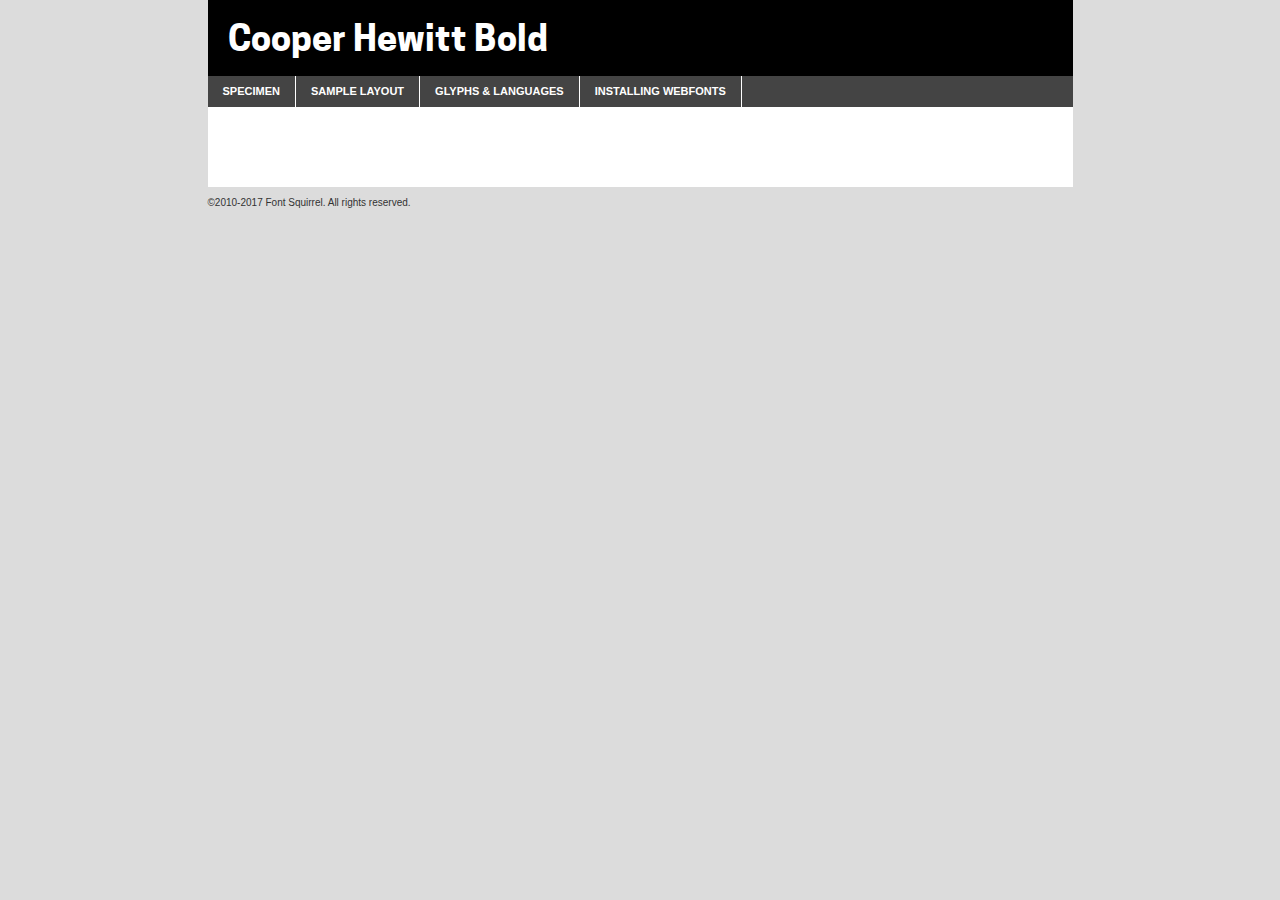
<file: webfontkit/cooperhewitt-bold-demo.html>
<!DOCTYPE html PUBLIC "-//W3C//DTD XHTML 1.0 Transitional//EN"
        "http://www.w3.org/TR/xhtml1/DTD/xhtml1-transitional.dtd">

<html xmlns="http://www.w3.org/1999/xhtml" xml:lang="en" lang="en">
<head>
    <meta http-equiv="Content-Type" content="text/html; charset=utf-8"/>
    <script src="http://ajax.googleapis.com/ajax/libs/jquery/1.7.2/jquery.min.js" type="text/javascript" charset="utf-8"></script>
    <script type="text/javascript">
		(function($) {
			$.fn.easyTabs = function(option) {
				var param = jQuery.extend({ fadeSpeed: 'fast', defaultContent: 1, activeClass: 'active' }, option);
				$(this).each(function() {
					var thisId = '#' + this.id;
					if ( param.defaultContent == '' )
					{
						param.defaultContent = 1;
					}
					if ( typeof param.defaultContent == 'number' )
					{
						var defaultTab = $(thisId + ' .tabs li:eq(' + (param.defaultContent - 1) + ') a').attr('href').substr(1);
					}
					else
					{
						var defaultTab = param.defaultContent;
					}
					$(thisId + ' .tabs li a').each(function() {
						var tabToHide = $(this).attr('href').substr(1);
						$('#' + tabToHide).addClass('easytabs-tab-content');
					});
					hideAll();
					changeContent(defaultTab);

					function hideAll() {$(thisId + ' .easytabs-tab-content').hide();}

					function changeContent(tabId)
					{
						hideAll();
						$(thisId + ' .tabs li').removeClass(param.activeClass);
						$(thisId + ' .tabs li a[href=#' + tabId + ']').closest('li').addClass(param.activeClass);
						if ( param.fadeSpeed != 'none' )
						{
							$(thisId + ' #' + tabId).fadeIn(param.fadeSpeed);
						}
						else
						{
							$(thisId + ' #' + tabId).show();
						}
					}

					$(thisId + ' .tabs li').click(function() {
						var tabId = $(this).find('a').attr('href').substr(1);
						changeContent(tabId);
						return false;
					});
				});
			}
		})(jQuery);
    </script>
    <link rel="stylesheet" href="specimen_files/specimen_stylesheet.css" type="text/css" charset="utf-8"/>
    <link rel="stylesheet" href="stylesheet.css" type="text/css" charset="utf-8"/>

    <style type="text/css">
        		body {
			font-family: 'cooper_hewittbold';
        		}

            </style>

    <title>Cooper Hewitt Bold Specimen</title>


    <script type="text/javascript" charset="utf-8">
		$(document).ready(function() {
			$('#container').easyTabs({ defaultContent: 1 });
		});
    </script>
</head>

<body>
<div id="container">
    <div id="header">
		Cooper Hewitt Bold    </div>
    <ul class="tabs">
        <li><a href="#specimen">Specimen</a></li>
        <li><a href="#layout">Sample Layout</a></li>
                <li><a href="#glyphs">Glyphs &amp; Languages</a></li>
        <li><a href="#installing">Installing Webfonts</a></li>

    </ul>

    <div id="main_content">


        <div id="specimen">

            <div class="section">
                <div class="grid12 firstcol">
                    <div class="huge">AaBb</div>
                </div>
            </div>

            <div class="section">
                <div class="glyph_range">A&#x200B;B&#x200b;C&#x200b;D&#x200b;E&#x200b;F&#x200b;G&#x200b;H&#x200b;I&#x200b;J&#x200b;K&#x200b;L&#x200b;M&#x200b;N&#x200b;O&#x200b;P&#x200b;Q&#x200b;R&#x200b;S&#x200b;T&#x200b;U&#x200b;V&#x200b;W&#x200b;X&#x200b;Y&#x200b;Z&#x200b;a&#x200b;b&#x200b;c&#x200b;d&#x200b;e&#x200b;f&#x200b;g&#x200b;h&#x200b;i&#x200b;j&#x200b;k&#x200b;l&#x200b;m&#x200b;n&#x200b;o&#x200b;p&#x200b;q&#x200b;r&#x200b;s&#x200b;t&#x200b;u&#x200b;v&#x200b;w&#x200b;x&#x200b;y&#x200b;z&#x200b;1&#x200b;2&#x200b;3&#x200b;4&#x200b;5&#x200b;6&#x200b;7&#x200b;8&#x200b;9&#x200b;0&#x200b;&amp;&#x200b;.&#x200b;,&#x200b;?&#x200b;!&#x200b;&#64;&#x200b;(&#x200b;)&#x200b;#&#x200b;$&#x200b;%&#x200b;*&#x200b;+&#x200b;-&#x200b;=&#x200b;:&#x200b;;</div>
            </div>
            <div class="section">
                <div class="grid12 firstcol">
                    <table class="sample_table">
                        <tr>
                            <td>10</td>
                            <td class="size10">abcdefghijklmnopqrstuvwxyzABCDEFGHIJKLMNOPQRSTUVWXYZ0123456789abcdefghijklmnopqrstuvwxyzABCDEFGHIJKLMNOPQRSTUVWXYZ0123456789abcdefghijklmnopqrstuvwxyzABCDEFGHIJKLMNOPQRSTUVWXYZ</td>
                        </tr>
                        <tr>
                            <td>11</td>
                            <td class="size11">abcdefghijklmnopqrstuvwxyzABCDEFGHIJKLMNOPQRSTUVWXYZ0123456789abcdefghijklmnopqrstuvwxyzABCDEFGHIJKLMNOPQRSTUVWXYZ0123456789abcdefghijklmnopqrstuvwxyzABCDEFGHIJKLMNOPQRSTUVWXYZ</td>
                        </tr>
                        <tr>
                            <td>12</td>
                            <td class="size12">abcdefghijklmnopqrstuvwxyzABCDEFGHIJKLMNOPQRSTUVWXYZ0123456789abcdefghijklmnopqrstuvwxyzABCDEFGHIJKLMNOPQRSTUVWXYZ0123456789abcdefghijklmnopqrstuvwxyzABCDEFGHIJKLMNOPQRSTUVWXYZ</td>
                        </tr>
                        <tr>
                            <td>13</td>
                            <td class="size13">abcdefghijklmnopqrstuvwxyzABCDEFGHIJKLMNOPQRSTUVWXYZ0123456789abcdefghijklmnopqrstuvwxyzABCDEFGHIJKLMNOPQRSTUVWXYZ0123456789abcdefghijklmnopqrstuvwxyzABCDEFGHIJKLMNOPQRSTUVWXYZ</td>
                        </tr>
                        <tr>
                            <td>14</td>
                            <td class="size14">abcdefghijklmnopqrstuvwxyzABCDEFGHIJKLMNOPQRSTUVWXYZ0123456789abcdefghijklmnopqrstuvwxyzABCDEFGHIJKLMNOPQRSTUVWXYZ0123456789abcdefghijklmnopqrstuvwxyzABCDEFGHIJKLMNOPQRSTUVWXYZ</td>
                        </tr>
                        <tr>
                            <td>16</td>
                            <td class="size16">abcdefghijklmnopqrstuvwxyzABCDEFGHIJKLMNOPQRSTUVWXYZ0123456789abcdefghijklmnopqrstuvwxyzABCDEFGHIJKLMNOPQRSTUVWXYZ</td>
                        </tr>
                        <tr>
                            <td>18</td>
                            <td class="size18">abcdefghijklmnopqrstuvwxyzABCDEFGHIJKLMNOPQRSTUVWXYZ0123456789abcdefghijklmnopqrstuvwxyzABCDEFGHIJKLMNOPQRSTUVWXYZ</td>
                        </tr>
                        <tr>
                            <td>20</td>
                            <td class="size20">abcdefghijklmnopqrstuvwxyzABCDEFGHIJKLMNOPQRSTUVWXYZ0123456789abcdefghijklmnopqrstuvwxyzABCDEFGHIJKLMNOPQRSTUVWXYZ</td>
                        </tr>
                        <tr>
                            <td>24</td>
                            <td class="size24">abcdefghijklmnopqrstuvwxyzABCDEFGHIJKLMNOPQRSTUVWXYZ0123456789abcdefghijklmnopqrstuvwxyzABCDEFGHIJKLMNOPQRSTUVWXYZ</td>
                        </tr>
                        <tr>
                            <td>30</td>
                            <td class="size30">abcdefghijklmnopqrstuvwxyzABCDEFGHIJKLMNOPQRSTUVWXYZ0123456789abcdefghijklmnopqrstuvwxyzABCDEFGHIJKLMNOPQRSTUVWXYZ</td>
                        </tr>
                        <tr>
                            <td>36</td>
                            <td class="size36">abcdefghijklmnopqrstuvwxyzABCDEFGHIJKLMNOPQRSTUVWXYZ0123456789abcdefghijklmnopqrstuvwxyzABCDEFGHIJKLMNOPQRSTUVWXYZ</td>
                        </tr>
                        <tr>
                            <td>48</td>
                            <td class="size48">abcdefghijklmnopqrstuvwxyzABCDEFGHIJKLMNOPQRSTUVWXYZ0123456789abcdefghijklmnopqrstuvwxyzABCDEFGHIJKLMNOPQRSTUVWXYZ</td>
                        </tr>
                        <tr>
                            <td>60</td>
                            <td class="size60">abcdefghijklmnopqrstuvwxyzABCDEFGHIJKLMNOPQRSTUVWXYZ0123456789abcdefghijklmnopqrstuvwxyzABCDEFGHIJKLMNOPQRSTUVWXYZ</td>
                        </tr>
                        <tr>
                            <td>72</td>
                            <td class="size72">abcdefghijklmnopqrstuvwxyzABCDEFGHIJKLMNOPQRSTUVWXYZ0123456789abcdefghijklmnopqrstuvwxyzABCDEFGHIJKLMNOPQRSTUVWXYZ</td>
                        </tr>
                        <tr>
                            <td>90</td>
                            <td class="size90">abcdefghijklmnopqrstuvwxyzABCDEFGHIJKLMNOPQRSTUVWXYZ0123456789abcdefghijklmnopqrstuvwxyzABCDEFGHIJKLMNOPQRSTUVWXYZ</td>
                        </tr>
                    </table>

                </div>

            </div>


            <div class="section" id="bodycomparison">


                <div id="xheight">
                    <div class="fontbody">&#x25FC;&#x25FC;&#x25FC;&#x25FC;&#x25FC;&#x25FC;&#x25FC;&#x25FC;&#x25FC;&#x25FC;&#x25FC;&#x25FC;&#x25FC;&#x25FC;&#x25FC;&#x25FC;&#x25FC;&#x25FC;&#x25FC;&#x25FC;&#x25FC;&#x25FC;&#x25FC;&#x25FC;&#x25FC;&#x25FC;&#x25FC;&#x25FC;&#x25FC;&#x25FC;&#x25FC;&#x25FC;&#x25FC;&#x25FC;&#x25FC;&#x25FC;&#x25FC;&#x25FC;&#x25FC;&#x25FC;&#x25FC;&#x25FC;&#x25FC;&#x25FC;&#x25FC;&#x25FC;&#x25FC;&#x25FC;&#x25FC;&#x25FC;&#x25FC;&#x25FC;&#x25FC;&#x25FC;&#x25FC;&#x25FC;&#x25FC;&#x25FC;&#x25FC;&#x25FC;&#x25FC;&#x25FC;&#x25FC;&#x25FC;&#x25FC;&#x25FC;&#x25FC;&#x25FC;&#x25FC;&#x25FC;&#x25FC;&#x25FC;&#x25FC;&#x25FC;&#x25FC;&#x25FC;&#x25FC;&#x25FC;&#x25FC;&#x25FC;&#x25FC;&#x25FC;&#x25FC;&#x25FC;&#x25FC;&#x25FC;&#x25FC;&#x25FC;&#x25FC;&#x25FC;&#x25FC;&#x25FC;&#x25FC;&#x25FC;&#x25FC;&#x25FC;&#x25FC;&#x25FC;&#x25FC;body</div>
                    <div class="arialbody">body</div>
                    <div class="verdanabody">body</div>
                    <div class="georgiabody">body</div>
                </div>
                <div class="fontbody" style="z-index:1">
                    body<span>Cooper Hewitt Bold</span>
                </div>
                <div class="arialbody" style="z-index:1">
                    body<span>Arial</span>
                </div>
                <div class="verdanabody" style="z-index:1">
                    body<span>Verdana</span>
                </div>
                <div class="georgiabody" style="z-index:1">
                    body<span>Georgia</span>
                </div>


            </div>


            <div class="section psample psample_row1" id="">

                <div class="grid2 firstcol">
                    <p class="size10"><span>10.</span>Aenean lacinia bibendum nulla sed consectetur. Fusce dapibus, tellus ac cursus commodo, tortor mauris condimentum nibh, ut fermentum massa justo sit amet risus. Nullam id dolor id nibh ultricies vehicula ut id elit. Cum sociis natoque penatibus et magnis dis parturient montes, nascetur ridiculus mus. Nulla vitae elit libero, a pharetra augue.</p>

                </div>
                <div class="grid3">
                    <p class="size11"><span>11.</span>Aenean lacinia bibendum nulla sed consectetur. Fusce dapibus, tellus ac cursus commodo, tortor mauris condimentum nibh, ut fermentum massa justo sit amet risus. Nullam id dolor id nibh ultricies vehicula ut id elit. Cum sociis natoque penatibus et magnis dis parturient montes, nascetur ridiculus mus. Nulla vitae elit libero, a pharetra augue.</p>

                </div>
                <div class="grid3">
                    <p class="size12"><span>12.</span>Aenean lacinia bibendum nulla sed consectetur. Fusce dapibus, tellus ac cursus commodo, tortor mauris condimentum nibh, ut fermentum massa justo sit amet risus. Nullam id dolor id nibh ultricies vehicula ut id elit. Cum sociis natoque penatibus et magnis dis parturient montes, nascetur ridiculus mus. Nulla vitae elit libero, a pharetra augue.</p>

                </div>
                <div class="grid4">
                    <p class="size13"><span>13.</span>Aenean lacinia bibendum nulla sed consectetur. Fusce dapibus, tellus ac cursus commodo, tortor mauris condimentum nibh, ut fermentum massa justo sit amet risus. Nullam id dolor id nibh ultricies vehicula ut id elit. Cum sociis natoque penatibus et magnis dis parturient montes, nascetur ridiculus mus. Nulla vitae elit libero, a pharetra augue.</p>

                </div>
                <div class="white_blend"></div>

            </div>
            <div class="section psample psample_row2" id="">
                <div class="grid3 firstcol">
                    <p class="size14"><span>14.</span>Aenean lacinia bibendum nulla sed consectetur. Fusce dapibus, tellus ac cursus commodo, tortor mauris condimentum nibh, ut fermentum massa justo sit amet risus. Nullam id dolor id nibh ultricies vehicula ut id elit. Cum sociis natoque penatibus et magnis dis parturient montes, nascetur ridiculus mus. Nulla vitae elit libero, a pharetra augue.</p>

                </div>
                <div class="grid4">
                    <p class="size16"><span>16.</span>Aenean lacinia bibendum nulla sed consectetur. Fusce dapibus, tellus ac cursus commodo, tortor mauris condimentum nibh, ut fermentum massa justo sit amet risus. Nullam id dolor id nibh ultricies vehicula ut id elit. Cum sociis natoque penatibus et magnis dis parturient montes, nascetur ridiculus mus. Nulla vitae elit libero, a pharetra augue.</p>

                </div>
                <div class="grid5">
                    <p class="size18"><span>18.</span>Aenean lacinia bibendum nulla sed consectetur. Fusce dapibus, tellus ac cursus commodo, tortor mauris condimentum nibh, ut fermentum massa justo sit amet risus. Nullam id dolor id nibh ultricies vehicula ut id elit. Cum sociis natoque penatibus et magnis dis parturient montes, nascetur ridiculus mus. Nulla vitae elit libero, a pharetra augue.</p>

                </div>

                <div class="white_blend"></div>

            </div>

            <div class="section psample psample_row3" id="">
                <div class="grid5 firstcol">
                    <p class="size20"><span>20.</span>Aenean lacinia bibendum nulla sed consectetur. Fusce dapibus, tellus ac cursus commodo, tortor mauris condimentum nibh, ut fermentum massa justo sit amet risus. Nullam id dolor id nibh ultricies vehicula ut id elit. Cum sociis natoque penatibus et magnis dis parturient montes, nascetur ridiculus mus. Nulla vitae elit libero, a pharetra augue.</p>
                </div>
                <div class="grid7">
                    <p class="size24"><span>24.</span>Aenean lacinia bibendum nulla sed consectetur. Fusce dapibus, tellus ac cursus commodo, tortor mauris condimentum nibh, ut fermentum massa justo sit amet risus. Nullam id dolor id nibh ultricies vehicula ut id elit. Cum sociis natoque penatibus et magnis dis parturient montes, nascetur ridiculus mus. Nulla vitae elit libero, a pharetra augue.</p>
                </div>

                <div class="white_blend"></div>

            </div>

            <div class="section psample psample_row4" id="">
                <div class="grid12 firstcol">
                    <p class="size30"><span>30.</span>Aenean lacinia bibendum nulla sed consectetur. Fusce dapibus, tellus ac cursus commodo, tortor mauris condimentum nibh, ut fermentum massa justo sit amet risus. Nullam id dolor id nibh ultricies vehicula ut id elit. Cum sociis natoque penatibus et magnis dis parturient montes, nascetur ridiculus mus. Nulla vitae elit libero, a pharetra augue.</p>
                </div>
                <div class="white_blend"></div>

            </div>


            <div class="section psample psample_row1 fullreverse">
                <div class="grid2 firstcol">
                    <p class="size10"><span>10.</span>Aenean lacinia bibendum nulla sed consectetur. Fusce dapibus, tellus ac cursus commodo, tortor mauris condimentum nibh, ut fermentum massa justo sit amet risus. Nullam id dolor id nibh ultricies vehicula ut id elit. Cum sociis natoque penatibus et magnis dis parturient montes, nascetur ridiculus mus. Nulla vitae elit libero, a pharetra augue.</p>

                </div>
                <div class="grid3">
                    <p class="size11"><span>11.</span>Aenean lacinia bibendum nulla sed consectetur. Fusce dapibus, tellus ac cursus commodo, tortor mauris condimentum nibh, ut fermentum massa justo sit amet risus. Nullam id dolor id nibh ultricies vehicula ut id elit. Cum sociis natoque penatibus et magnis dis parturient montes, nascetur ridiculus mus. Nulla vitae elit libero, a pharetra augue.</p>

                </div>
                <div class="grid3">
                    <p class="size12"><span>12.</span>Aenean lacinia bibendum nulla sed consectetur. Fusce dapibus, tellus ac cursus commodo, tortor mauris condimentum nibh, ut fermentum massa justo sit amet risus. Nullam id dolor id nibh ultricies vehicula ut id elit. Cum sociis natoque penatibus et magnis dis parturient montes, nascetur ridiculus mus. Nulla vitae elit libero, a pharetra augue.</p>

                </div>
                <div class="grid4">
                    <p class="size13"><span>13.</span>Aenean lacinia bibendum nulla sed consectetur. Fusce dapibus, tellus ac cursus commodo, tortor mauris condimentum nibh, ut fermentum massa justo sit amet risus. Nullam id dolor id nibh ultricies vehicula ut id elit. Cum sociis natoque penatibus et magnis dis parturient montes, nascetur ridiculus mus. Nulla vitae elit libero, a pharetra augue.</p>

                </div>
                <div class="black_blend"></div>

            </div>

            <div class="section psample psample_row2 fullreverse">
                <div class="grid3 firstcol">
                    <p class="size14"><span>14.</span>Aenean lacinia bibendum nulla sed consectetur. Fusce dapibus, tellus ac cursus commodo, tortor mauris condimentum nibh, ut fermentum massa justo sit amet risus. Nullam id dolor id nibh ultricies vehicula ut id elit. Cum sociis natoque penatibus et magnis dis parturient montes, nascetur ridiculus mus. Nulla vitae elit libero, a pharetra augue.</p>

                </div>
                <div class="grid4">
                    <p class="size16"><span>16.</span>Aenean lacinia bibendum nulla sed consectetur. Fusce dapibus, tellus ac cursus commodo, tortor mauris condimentum nibh, ut fermentum massa justo sit amet risus. Nullam id dolor id nibh ultricies vehicula ut id elit. Cum sociis natoque penatibus et magnis dis parturient montes, nascetur ridiculus mus. Nulla vitae elit libero, a pharetra augue.</p>

                </div>
                <div class="grid5">
                    <p class="size18"><span>18.</span>Aenean lacinia bibendum nulla sed consectetur. Fusce dapibus, tellus ac cursus commodo, tortor mauris condimentum nibh, ut fermentum massa justo sit amet risus. Nullam id dolor id nibh ultricies vehicula ut id elit. Cum sociis natoque penatibus et magnis dis parturient montes, nascetur ridiculus mus. Nulla vitae elit libero, a pharetra augue.</p>

                </div>
                <div class="black_blend"></div>

            </div>

            <div class="section psample fullreverse psample_row3" id="">
                <div class="grid5 firstcol">
                    <p class="size20"><span>20.</span>Aenean lacinia bibendum nulla sed consectetur. Fusce dapibus, tellus ac cursus commodo, tortor mauris condimentum nibh, ut fermentum massa justo sit amet risus. Nullam id dolor id nibh ultricies vehicula ut id elit. Cum sociis natoque penatibus et magnis dis parturient montes, nascetur ridiculus mus. Nulla vitae elit libero, a pharetra augue.</p>
                </div>
                <div class="grid7">
                    <p class="size24"><span>24.</span>Aenean lacinia bibendum nulla sed consectetur. Fusce dapibus, tellus ac cursus commodo, tortor mauris condimentum nibh, ut fermentum massa justo sit amet risus. Nullam id dolor id nibh ultricies vehicula ut id elit. Cum sociis natoque penatibus et magnis dis parturient montes, nascetur ridiculus mus. Nulla vitae elit libero, a pharetra augue.</p>
                </div>

                <div class="black_blend"></div>

            </div>

            <div class="section psample fullreverse psample_row4" id="" style="border-bottom: 20px #000 solid;">
                <div class="grid12 firstcol">
                    <p class="size30"><span>30.</span>Aenean lacinia bibendum nulla sed consectetur. Fusce dapibus, tellus ac cursus commodo, tortor mauris condimentum nibh, ut fermentum massa justo sit amet risus. Nullam id dolor id nibh ultricies vehicula ut id elit. Cum sociis natoque penatibus et magnis dis parturient montes, nascetur ridiculus mus. Nulla vitae elit libero, a pharetra augue.</p>
                </div>
                <div class="black_blend"></div>

            </div>


        </div>

        <div id="layout">

            <div class="section">

                <div class="grid12 firstcol">
                    <h1>Lorem Ipsum Dolor</h1>
                    <h2>Etiam porta sem malesuada magna mollis euismod</h2>

                    <p class="byline">By <a href="#link">Aenean Lacinia</a></p>
                </div>
            </div>
            <div class="section">
                <div class="grid8 firstcol">
                    <p class="large">Donec sed odio dui. Morbi leo risus, porta ac consectetur ac, vestibulum at eros. Fusce dapibus, tellus ac cursus commodo, tortor mauris condimentum nibh, ut fermentum massa justo sit amet risus. </p>


                    <h3>Pellentesque ornare sem</h3>

                    <p>Maecenas sed diam eget risus varius blandit sit amet non magna. Maecenas faucibus mollis interdum. Donec ullamcorper nulla non metus auctor fringilla. Nullam id dolor id nibh ultricies vehicula ut id elit. Nullam id dolor id nibh ultricies vehicula ut id elit. </p>

                    <p>Aenean eu leo quam. Pellentesque ornare sem lacinia quam venenatis vestibulum. Lorem ipsum dolor sit amet, consectetur adipiscing elit. Cum sociis natoque penatibus et magnis dis parturient montes, nascetur ridiculus mus. </p>

                    <p>Nulla vitae elit libero, a pharetra augue. Praesent commodo cursus magna, vel scelerisque nisl consectetur et. Aenean lacinia bibendum nulla sed consectetur. </p>

                    <p>Nullam quis risus eget urna mollis ornare vel eu leo. Nullam quis risus eget urna mollis ornare vel eu leo. Maecenas sed diam eget risus varius blandit sit amet non magna. Donec ullamcorper nulla non metus auctor fringilla. </p>

                    <h3>Cras mattis consectetur</h3>

                    <p>Aenean eu leo quam. Pellentesque ornare sem lacinia quam venenatis vestibulum. Aenean lacinia bibendum nulla sed consectetur. Integer posuere erat a ante venenatis dapibus posuere velit aliquet. Cras mattis consectetur purus sit amet fermentum. </p>

                    <p>Nullam id dolor id nibh ultricies vehicula ut id elit. Nullam quis risus eget urna mollis ornare vel eu leo. Cras mattis consectetur purus sit amet fermentum.</p>
                </div>

                <div class="grid4 sidebar">

                    <div class="box reverse">
                        <p class="last">Nullam quis risus eget urna mollis ornare vel eu leo. Donec ullamcorper nulla non metus auctor fringilla. Cras mattis consectetur purus sit amet fermentum. Sed posuere consectetur est at lobortis. Lorem ipsum dolor sit amet, consectetur adipiscing elit. </p>
                    </div>

                    <p class="caption">Maecenas sed diam eget risus varius.</p>

                    <p>Vestibulum id ligula porta felis euismod semper. Integer posuere erat a ante venenatis dapibus posuere velit aliquet. Vestibulum id ligula porta felis euismod semper. Sed posuere consectetur est at lobortis. Maecenas sed diam eget risus varius blandit sit amet non magna. Fusce dapibus, tellus ac cursus commodo, tortor mauris condimentum nibh, ut fermentum massa justo sit amet risus. </p>


                    <p>Duis mollis, est non commodo luctus, nisi erat porttitor ligula, eget lacinia odio sem nec elit. Aenean lacinia bibendum nulla sed consectetur. Vivamus sagittis lacus vel augue laoreet rutrum faucibus dolor auctor. Aenean lacinia bibendum nulla sed consectetur. Nullam quis risus eget urna mollis ornare vel eu leo. </p>

                    <p>Praesent commodo cursus magna, vel scelerisque nisl consectetur et. Donec ullamcorper nulla non metus auctor fringilla. Maecenas faucibus mollis interdum. Fusce dapibus, tellus ac cursus commodo, tortor mauris condimentum nibh, ut fermentum massa justo sit amet risus. </p>

                </div>
            </div>

        </div>


		

        <div id="glyphs">
            <div class="section">
                <div class="grid12 firstcol">

                    <h1>Language Support</h1>
                    <p>The subset of Cooper Hewitt Bold in this kit supports the following languages:<br/>

						Albanian, Basque, Breton, Chamorro, Danish, Dutch, English, Faroese, Finnish, French, Frisian, Galician, German, Icelandic, Italian, Malagasy, Norwegian, Portuguese, Spanish, Alsatian, Aragonese, Arapaho, Arrernte, Asturian, Aymara, Bislama, Cebuano, Corsican, Fijian, French_creole, Genoese, Gilbertese, Greenlandic, Haitian_creole, Hiligaynon, Hmong, Hopi, Ibanag, Iloko_ilokano, Indonesian, Interglossa_glosa, Interlingua, Irish_gaelic, Jerriais, Lojban, Lombard, Luxembourgeois, Manx, Mohawk, Norfolk_pitcairnese, Occitan, Oromo, Pangasinan, Papiamento, Piedmontese, Potawatomi, Rhaeto-romance, Romansh, Rotokas, Sami_lule, Samoan, Sardinian, Scots_gaelic, Seychelles_creole, Shona, Sicilian, Somali, Southern_ndebele, Swahili, Swati_swazi, Tagalog_filipino_pilipino, Tetum, Tok_pisin, Uyghur_latinized, Volapuk, Walloon, Warlpiri, Xhosa, Yapese, Zulu, Latinbasic, Ubasic, Demo                    </p>
                    <h1>Glyph Chart</h1>
                    <p>The subset of Cooper Hewitt Bold in this kit includes all the glyphs listed below. Unicode entities are included above each glyph to help you insert individual characters into your layout.</p>
                    <div id="glyph_chart">

						                            							                                <div><p>&amp;#32;</p>&#32;</div>
																				                                <div><p>&amp;#33;</p>&#33;</div>
																				                                <div><p>&amp;#34;</p>&#34;</div>
																				                                <div><p>&amp;#35;</p>&#35;</div>
																				                                <div><p>&amp;#36;</p>&#36;</div>
																				                                <div><p>&amp;#37;</p>&#37;</div>
																				                                <div><p>&amp;#38;</p>&#38;</div>
																				                                <div><p>&amp;#39;</p>&#39;</div>
																				                                <div><p>&amp;#40;</p>&#40;</div>
																				                                <div><p>&amp;#41;</p>&#41;</div>
																				                                <div><p>&amp;#42;</p>&#42;</div>
																				                                <div><p>&amp;#43;</p>&#43;</div>
																				                                <div><p>&amp;#44;</p>&#44;</div>
																				                                <div><p>&amp;#45;</p>&#45;</div>
																				                                <div><p>&amp;#46;</p>&#46;</div>
																				                                <div><p>&amp;#47;</p>&#47;</div>
																				                                <div><p>&amp;#48;</p>&#48;</div>
																				                                <div><p>&amp;#49;</p>&#49;</div>
																				                                <div><p>&amp;#50;</p>&#50;</div>
																				                                <div><p>&amp;#51;</p>&#51;</div>
																				                                <div><p>&amp;#52;</p>&#52;</div>
																				                                <div><p>&amp;#53;</p>&#53;</div>
																				                                <div><p>&amp;#54;</p>&#54;</div>
																				                                <div><p>&amp;#55;</p>&#55;</div>
																				                                <div><p>&amp;#56;</p>&#56;</div>
																				                                <div><p>&amp;#57;</p>&#57;</div>
																				                                <div><p>&amp;#58;</p>&#58;</div>
																				                                <div><p>&amp;#59;</p>&#59;</div>
																				                                <div><p>&amp;#60;</p>&#60;</div>
																				                                <div><p>&amp;#61;</p>&#61;</div>
																				                                <div><p>&amp;#62;</p>&#62;</div>
																				                                <div><p>&amp;#63;</p>&#63;</div>
																				                                <div><p>&amp;#64;</p>&#64;</div>
																				                                <div><p>&amp;#65;</p>&#65;</div>
																				                                <div><p>&amp;#66;</p>&#66;</div>
																				                                <div><p>&amp;#67;</p>&#67;</div>
																				                                <div><p>&amp;#68;</p>&#68;</div>
																				                                <div><p>&amp;#69;</p>&#69;</div>
																				                                <div><p>&amp;#70;</p>&#70;</div>
																				                                <div><p>&amp;#71;</p>&#71;</div>
																				                                <div><p>&amp;#72;</p>&#72;</div>
																				                                <div><p>&amp;#73;</p>&#73;</div>
																				                                <div><p>&amp;#74;</p>&#74;</div>
																				                                <div><p>&amp;#75;</p>&#75;</div>
																				                                <div><p>&amp;#76;</p>&#76;</div>
																				                                <div><p>&amp;#77;</p>&#77;</div>
																				                                <div><p>&amp;#78;</p>&#78;</div>
																				                                <div><p>&amp;#79;</p>&#79;</div>
																				                                <div><p>&amp;#80;</p>&#80;</div>
																				                                <div><p>&amp;#81;</p>&#81;</div>
																				                                <div><p>&amp;#82;</p>&#82;</div>
																				                                <div><p>&amp;#83;</p>&#83;</div>
																				                                <div><p>&amp;#84;</p>&#84;</div>
																				                                <div><p>&amp;#85;</p>&#85;</div>
																				                                <div><p>&amp;#86;</p>&#86;</div>
																				                                <div><p>&amp;#87;</p>&#87;</div>
																				                                <div><p>&amp;#88;</p>&#88;</div>
																				                                <div><p>&amp;#89;</p>&#89;</div>
																				                                <div><p>&amp;#90;</p>&#90;</div>
																				                                <div><p>&amp;#91;</p>&#91;</div>
																				                                <div><p>&amp;#92;</p>&#92;</div>
																				                                <div><p>&amp;#93;</p>&#93;</div>
																				                                <div><p>&amp;#94;</p>&#94;</div>
																				                                <div><p>&amp;#95;</p>&#95;</div>
																				                                <div><p>&amp;#96;</p>&#96;</div>
																				                                <div><p>&amp;#97;</p>&#97;</div>
																				                                <div><p>&amp;#98;</p>&#98;</div>
																				                                <div><p>&amp;#99;</p>&#99;</div>
																				                                <div><p>&amp;#100;</p>&#100;</div>
																				                                <div><p>&amp;#101;</p>&#101;</div>
																				                                <div><p>&amp;#102;</p>&#102;</div>
																				                                <div><p>&amp;#103;</p>&#103;</div>
																				                                <div><p>&amp;#104;</p>&#104;</div>
																				                                <div><p>&amp;#105;</p>&#105;</div>
																				                                <div><p>&amp;#106;</p>&#106;</div>
																				                                <div><p>&amp;#107;</p>&#107;</div>
																				                                <div><p>&amp;#108;</p>&#108;</div>
																				                                <div><p>&amp;#109;</p>&#109;</div>
																				                                <div><p>&amp;#110;</p>&#110;</div>
																				                                <div><p>&amp;#111;</p>&#111;</div>
																				                                <div><p>&amp;#112;</p>&#112;</div>
																				                                <div><p>&amp;#113;</p>&#113;</div>
																				                                <div><p>&amp;#114;</p>&#114;</div>
																				                                <div><p>&amp;#115;</p>&#115;</div>
																				                                <div><p>&amp;#116;</p>&#116;</div>
																				                                <div><p>&amp;#117;</p>&#117;</div>
																				                                <div><p>&amp;#118;</p>&#118;</div>
																				                                <div><p>&amp;#119;</p>&#119;</div>
																				                                <div><p>&amp;#120;</p>&#120;</div>
																				                                <div><p>&amp;#121;</p>&#121;</div>
																				                                <div><p>&amp;#122;</p>&#122;</div>
																				                                <div><p>&amp;#123;</p>&#123;</div>
																				                                <div><p>&amp;#124;</p>&#124;</div>
																				                                <div><p>&amp;#125;</p>&#125;</div>
																				                                <div><p>&amp;#126;</p>&#126;</div>
																				                                <div><p>&amp;#160;</p>&#160;</div>
																				                                <div><p>&amp;#161;</p>&#161;</div>
																				                                <div><p>&amp;#162;</p>&#162;</div>
																				                                <div><p>&amp;#163;</p>&#163;</div>
																				                                <div><p>&amp;#165;</p>&#165;</div>
																				                                <div><p>&amp;#166;</p>&#166;</div>
																				                                <div><p>&amp;#167;</p>&#167;</div>
																				                                <div><p>&amp;#168;</p>&#168;</div>
																				                                <div><p>&amp;#169;</p>&#169;</div>
																				                                <div><p>&amp;#170;</p>&#170;</div>
																				                                <div><p>&amp;#171;</p>&#171;</div>
																				                                <div><p>&amp;#172;</p>&#172;</div>
																				                                <div><p>&amp;#173;</p>&#173;</div>
																				                                <div><p>&amp;#174;</p>&#174;</div>
																				                                <div><p>&amp;#175;</p>&#175;</div>
																				                                <div><p>&amp;#176;</p>&#176;</div>
																				                                <div><p>&amp;#177;</p>&#177;</div>
																				                                <div><p>&amp;#178;</p>&#178;</div>
																				                                <div><p>&amp;#179;</p>&#179;</div>
																				                                <div><p>&amp;#180;</p>&#180;</div>
																				                                <div><p>&amp;#182;</p>&#182;</div>
																				                                <div><p>&amp;#183;</p>&#183;</div>
																				                                <div><p>&amp;#184;</p>&#184;</div>
																				                                <div><p>&amp;#185;</p>&#185;</div>
																				                                <div><p>&amp;#186;</p>&#186;</div>
																				                                <div><p>&amp;#187;</p>&#187;</div>
																				                                <div><p>&amp;#188;</p>&#188;</div>
																				                                <div><p>&amp;#189;</p>&#189;</div>
																				                                <div><p>&amp;#190;</p>&#190;</div>
																				                                <div><p>&amp;#191;</p>&#191;</div>
																				                                <div><p>&amp;#192;</p>&#192;</div>
																				                                <div><p>&amp;#193;</p>&#193;</div>
																				                                <div><p>&amp;#194;</p>&#194;</div>
																				                                <div><p>&amp;#195;</p>&#195;</div>
																				                                <div><p>&amp;#196;</p>&#196;</div>
																				                                <div><p>&amp;#197;</p>&#197;</div>
																				                                <div><p>&amp;#198;</p>&#198;</div>
																				                                <div><p>&amp;#199;</p>&#199;</div>
																				                                <div><p>&amp;#200;</p>&#200;</div>
																				                                <div><p>&amp;#201;</p>&#201;</div>
																				                                <div><p>&amp;#202;</p>&#202;</div>
																				                                <div><p>&amp;#203;</p>&#203;</div>
																				                                <div><p>&amp;#204;</p>&#204;</div>
																				                                <div><p>&amp;#205;</p>&#205;</div>
																				                                <div><p>&amp;#206;</p>&#206;</div>
																				                                <div><p>&amp;#207;</p>&#207;</div>
																				                                <div><p>&amp;#208;</p>&#208;</div>
																				                                <div><p>&amp;#209;</p>&#209;</div>
																				                                <div><p>&amp;#210;</p>&#210;</div>
																				                                <div><p>&amp;#211;</p>&#211;</div>
																				                                <div><p>&amp;#212;</p>&#212;</div>
																				                                <div><p>&amp;#213;</p>&#213;</div>
																				                                <div><p>&amp;#214;</p>&#214;</div>
																				                                <div><p>&amp;#215;</p>&#215;</div>
																				                                <div><p>&amp;#216;</p>&#216;</div>
																				                                <div><p>&amp;#217;</p>&#217;</div>
																				                                <div><p>&amp;#218;</p>&#218;</div>
																				                                <div><p>&amp;#219;</p>&#219;</div>
																				                                <div><p>&amp;#220;</p>&#220;</div>
																				                                <div><p>&amp;#221;</p>&#221;</div>
																				                                <div><p>&amp;#222;</p>&#222;</div>
																				                                <div><p>&amp;#223;</p>&#223;</div>
																				                                <div><p>&amp;#224;</p>&#224;</div>
																				                                <div><p>&amp;#225;</p>&#225;</div>
																				                                <div><p>&amp;#226;</p>&#226;</div>
																				                                <div><p>&amp;#227;</p>&#227;</div>
																				                                <div><p>&amp;#228;</p>&#228;</div>
																				                                <div><p>&amp;#229;</p>&#229;</div>
																				                                <div><p>&amp;#230;</p>&#230;</div>
																				                                <div><p>&amp;#231;</p>&#231;</div>
																				                                <div><p>&amp;#232;</p>&#232;</div>
																				                                <div><p>&amp;#233;</p>&#233;</div>
																				                                <div><p>&amp;#234;</p>&#234;</div>
																				                                <div><p>&amp;#235;</p>&#235;</div>
																				                                <div><p>&amp;#236;</p>&#236;</div>
																				                                <div><p>&amp;#237;</p>&#237;</div>
																				                                <div><p>&amp;#238;</p>&#238;</div>
																				                                <div><p>&amp;#239;</p>&#239;</div>
																				                                <div><p>&amp;#240;</p>&#240;</div>
																				                                <div><p>&amp;#241;</p>&#241;</div>
																				                                <div><p>&amp;#242;</p>&#242;</div>
																				                                <div><p>&amp;#243;</p>&#243;</div>
																				                                <div><p>&amp;#244;</p>&#244;</div>
																				                                <div><p>&amp;#245;</p>&#245;</div>
																				                                <div><p>&amp;#246;</p>&#246;</div>
																				                                <div><p>&amp;#247;</p>&#247;</div>
																				                                <div><p>&amp;#248;</p>&#248;</div>
																				                                <div><p>&amp;#249;</p>&#249;</div>
																				                                <div><p>&amp;#250;</p>&#250;</div>
																				                                <div><p>&amp;#251;</p>&#251;</div>
																				                                <div><p>&amp;#252;</p>&#252;</div>
																				                                <div><p>&amp;#253;</p>&#253;</div>
																				                                <div><p>&amp;#254;</p>&#254;</div>
																				                                <div><p>&amp;#255;</p>&#255;</div>
																				                                <div><p>&amp;#338;</p>&#338;</div>
																				                                <div><p>&amp;#339;</p>&#339;</div>
																				                                <div><p>&amp;#376;</p>&#376;</div>
																				                                <div><p>&amp;#710;</p>&#710;</div>
																				                                <div><p>&amp;#732;</p>&#732;</div>
																				                                <div><p>&amp;#8192;</p>&#8192;</div>
																				                                <div><p>&amp;#8193;</p>&#8193;</div>
																				                                <div><p>&amp;#8194;</p>&#8194;</div>
																				                                <div><p>&amp;#8195;</p>&#8195;</div>
																				                                <div><p>&amp;#8196;</p>&#8196;</div>
																				                                <div><p>&amp;#8197;</p>&#8197;</div>
																				                                <div><p>&amp;#8198;</p>&#8198;</div>
																				                                <div><p>&amp;#8199;</p>&#8199;</div>
																				                                <div><p>&amp;#8200;</p>&#8200;</div>
																				                                <div><p>&amp;#8201;</p>&#8201;</div>
																				                                <div><p>&amp;#8202;</p>&#8202;</div>
																				                                <div><p>&amp;#8208;</p>&#8208;</div>
																				                                <div><p>&amp;#8209;</p>&#8209;</div>
																				                                <div><p>&amp;#8210;</p>&#8210;</div>
																				                                <div><p>&amp;#8211;</p>&#8211;</div>
																				                                <div><p>&amp;#8212;</p>&#8212;</div>
																				                                <div><p>&amp;#8216;</p>&#8216;</div>
																				                                <div><p>&amp;#8217;</p>&#8217;</div>
																				                                <div><p>&amp;#8218;</p>&#8218;</div>
																				                                <div><p>&amp;#8220;</p>&#8220;</div>
																				                                <div><p>&amp;#8221;</p>&#8221;</div>
																				                                <div><p>&amp;#8222;</p>&#8222;</div>
																				                                <div><p>&amp;#8226;</p>&#8226;</div>
																				                                <div><p>&amp;#8230;</p>&#8230;</div>
																				                                <div><p>&amp;#8239;</p>&#8239;</div>
																				                                <div><p>&amp;#8249;</p>&#8249;</div>
																				                                <div><p>&amp;#8250;</p>&#8250;</div>
																				                                <div><p>&amp;#8287;</p>&#8287;</div>
																				                                <div><p>&amp;#8364;</p>&#8364;</div>
																				                                <div><p>&amp;#8482;</p>&#8482;</div>
																				                                <div><p>&amp;#9724;</p>&#9724;</div>
																				                                <div><p>&amp;#64257;</p>&#64257;</div>
																				                                <div><p>&amp;#64258;</p>&#64258;</div>
																																																										                    </div>
                </div>


            </div>
        </div>


        <div id="specs">

        </div>

        <div id="installing">
            <div class="section">
                <div class="grid7 firstcol">
                    <h1>Installing Webfonts</h1>

                    <p>Webfonts are supported by all major browser platforms but not all in the same way. There are currently four different font formats that must be included in order to target all browsers. This includes TTF, WOFF, EOT and SVG.</p>

                    <h2>1. Upload your webfonts</h2>
                    <p>You must upload your webfont kit to your website. They should be in or near the same directory as your CSS files.</p>

                    <h2>2. Include the webfont stylesheet</h2>
                    <p>A special CSS @font-face declaration helps the various browsers select the appropriate font it needs without causing you a bunch of headaches. Learn more about this syntax by reading the <a href="https://www.fontspring.com/blog/further-hardening-of-the-bulletproof-syntax">Fontspring blog post</a> about it. The code for it is as follows:</p>


                    <code>
                        @font-face{
                        font-family: 'MyWebFont';
                        src: url('WebFont.eot');
                        src: url('WebFont.eot?#iefix') format('embedded-opentype'),
                        url('WebFont.woff') format('woff'),
                        url('WebFont.ttf') format('truetype'),
                        url('WebFont.svg#webfont') format('svg');
                        }
                    </code>

                    <p>We've already gone ahead and generated the code for you. All you have to do is link to the stylesheet in your HTML, like this:</p>
                    <code>&lt;link rel=&quot;stylesheet&quot; href=&quot;stylesheet.css&quot; type=&quot;text/css&quot; charset=&quot;utf-8&quot; /&gt;</code>

                    <h2>3. Modify your own stylesheet</h2>
                    <p>To take advantage of your new fonts, you must tell your stylesheet to use them. Look at the original @font-face declaration above and find the property called "font-family." The name linked there will be what you use to reference the font. Prepend that webfont name to the font stack in the "font-family" property, inside the selector you want to change. For example:</p>
                    <code>p { font-family: 'WebFont', Arial, sans-serif; }</code>

                    <h2>4. Test</h2>
                    <p>Getting webfonts to work cross-browser <em>can</em> be tricky. Use the information in the sidebar to help you if you find that fonts aren't loading in a particular browser.</p>
                </div>

                <div class="grid5 sidebar">
                    <div class="box">
                        <h2>Troubleshooting<br/>Font-Face Problems</h2>
                        <p>Having trouble getting your webfonts to load in your new website? Here are some tips to sort out what might be the problem.</p>

                        <h3>Fonts not showing in any browser</h3>

                        <p>This sounds like you need to work on the plumbing. You either did not upload the fonts to the correct directory, or you did not link the fonts properly in the CSS. If you've confirmed that all this is correct and you still have a problem, take a look at your .htaccess file and see if requests are getting intercepted.</p>

                        <h3>Fonts not loading in iPhone or iPad</h3>

                        <p>The most common problem here is that you are serving the fonts from an IIS server. IIS refuses to serve files that have unknown MIME types. If that is the case, you must set the MIME type for SVG to "image/svg+xml" in the server settings. Follow these instructions from Microsoft if you need help.</p>

                        <h3>Fonts not loading in Firefox</h3>

                        <p>The primary reason for this failure? You are still using a version Firefox older than 3.5. So upgrade already! If that isn't it, then you are very likely serving fonts from a different domain. Firefox requires that all font assets be served from the same domain. Lastly it is possible that you need to add WOFF to your list of MIME types (if you are serving via IIS.)</p>

                        <h3>Fonts not loading in IE</h3>

                        <p>Are you looking at Internet Explorer on an actual Windows machine or are you cheating by using a service like Adobe BrowserLab? Many of these screenshot services do not render @font-face for IE. Best to test it on a real machine.</p>

                        <h3>Fonts not loading in IE9</h3>

                        <p>IE9, like Firefox, requires that fonts be served from the same domain as the website. Make sure that is the case.</p>
                    </div>
                </div>
            </div>

        </div>

    </div>
    <div id="footer">
        <p>&copy;2010-2017 Font Squirrel. All rights reserved.</p>
    </div>
</div>
</body>
</html>
</file>
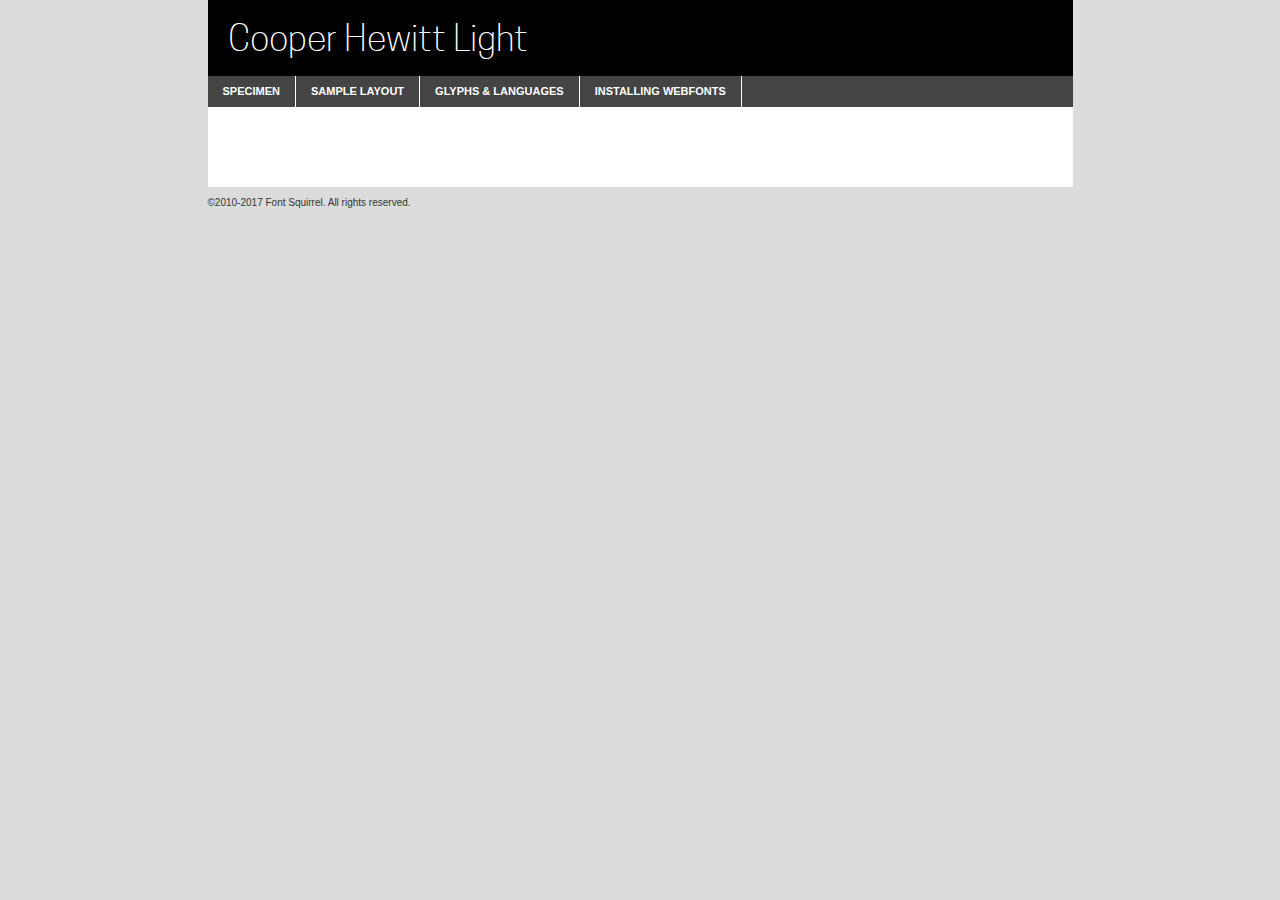
<file: webfontkit/cooperhewitt-light-demo.html>
<!DOCTYPE html PUBLIC "-//W3C//DTD XHTML 1.0 Transitional//EN"
        "http://www.w3.org/TR/xhtml1/DTD/xhtml1-transitional.dtd">

<html xmlns="http://www.w3.org/1999/xhtml" xml:lang="en" lang="en">
<head>
    <meta http-equiv="Content-Type" content="text/html; charset=utf-8"/>
    <script src="http://ajax.googleapis.com/ajax/libs/jquery/1.7.2/jquery.min.js" type="text/javascript" charset="utf-8"></script>
    <script type="text/javascript">
		(function($) {
			$.fn.easyTabs = function(option) {
				var param = jQuery.extend({ fadeSpeed: 'fast', defaultContent: 1, activeClass: 'active' }, option);
				$(this).each(function() {
					var thisId = '#' + this.id;
					if ( param.defaultContent == '' )
					{
						param.defaultContent = 1;
					}
					if ( typeof param.defaultContent == 'number' )
					{
						var defaultTab = $(thisId + ' .tabs li:eq(' + (param.defaultContent - 1) + ') a').attr('href').substr(1);
					}
					else
					{
						var defaultTab = param.defaultContent;
					}
					$(thisId + ' .tabs li a').each(function() {
						var tabToHide = $(this).attr('href').substr(1);
						$('#' + tabToHide).addClass('easytabs-tab-content');
					});
					hideAll();
					changeContent(defaultTab);

					function hideAll() {$(thisId + ' .easytabs-tab-content').hide();}

					function changeContent(tabId)
					{
						hideAll();
						$(thisId + ' .tabs li').removeClass(param.activeClass);
						$(thisId + ' .tabs li a[href=#' + tabId + ']').closest('li').addClass(param.activeClass);
						if ( param.fadeSpeed != 'none' )
						{
							$(thisId + ' #' + tabId).fadeIn(param.fadeSpeed);
						}
						else
						{
							$(thisId + ' #' + tabId).show();
						}
					}

					$(thisId + ' .tabs li').click(function() {
						var tabId = $(this).find('a').attr('href').substr(1);
						changeContent(tabId);
						return false;
					});
				});
			}
		})(jQuery);
    </script>
    <link rel="stylesheet" href="specimen_files/specimen_stylesheet.css" type="text/css" charset="utf-8"/>
    <link rel="stylesheet" href="stylesheet.css" type="text/css" charset="utf-8"/>

    <style type="text/css">
        		body {
			font-family: 'cooper_hewittlight';
        		}

            </style>

    <title>Cooper Hewitt Light Specimen</title>


    <script type="text/javascript" charset="utf-8">
		$(document).ready(function() {
			$('#container').easyTabs({ defaultContent: 1 });
		});
    </script>
</head>

<body>
<div id="container">
    <div id="header">
		Cooper Hewitt Light    </div>
    <ul class="tabs">
        <li><a href="#specimen">Specimen</a></li>
        <li><a href="#layout">Sample Layout</a></li>
                <li><a href="#glyphs">Glyphs &amp; Languages</a></li>
        <li><a href="#installing">Installing Webfonts</a></li>

    </ul>

    <div id="main_content">


        <div id="specimen">

            <div class="section">
                <div class="grid12 firstcol">
                    <div class="huge">AaBb</div>
                </div>
            </div>

            <div class="section">
                <div class="glyph_range">A&#x200B;B&#x200b;C&#x200b;D&#x200b;E&#x200b;F&#x200b;G&#x200b;H&#x200b;I&#x200b;J&#x200b;K&#x200b;L&#x200b;M&#x200b;N&#x200b;O&#x200b;P&#x200b;Q&#x200b;R&#x200b;S&#x200b;T&#x200b;U&#x200b;V&#x200b;W&#x200b;X&#x200b;Y&#x200b;Z&#x200b;a&#x200b;b&#x200b;c&#x200b;d&#x200b;e&#x200b;f&#x200b;g&#x200b;h&#x200b;i&#x200b;j&#x200b;k&#x200b;l&#x200b;m&#x200b;n&#x200b;o&#x200b;p&#x200b;q&#x200b;r&#x200b;s&#x200b;t&#x200b;u&#x200b;v&#x200b;w&#x200b;x&#x200b;y&#x200b;z&#x200b;1&#x200b;2&#x200b;3&#x200b;4&#x200b;5&#x200b;6&#x200b;7&#x200b;8&#x200b;9&#x200b;0&#x200b;&amp;&#x200b;.&#x200b;,&#x200b;?&#x200b;!&#x200b;&#64;&#x200b;(&#x200b;)&#x200b;#&#x200b;$&#x200b;%&#x200b;*&#x200b;+&#x200b;-&#x200b;=&#x200b;:&#x200b;;</div>
            </div>
            <div class="section">
                <div class="grid12 firstcol">
                    <table class="sample_table">
                        <tr>
                            <td>10</td>
                            <td class="size10">abcdefghijklmnopqrstuvwxyzABCDEFGHIJKLMNOPQRSTUVWXYZ0123456789abcdefghijklmnopqrstuvwxyzABCDEFGHIJKLMNOPQRSTUVWXYZ0123456789abcdefghijklmnopqrstuvwxyzABCDEFGHIJKLMNOPQRSTUVWXYZ</td>
                        </tr>
                        <tr>
                            <td>11</td>
                            <td class="size11">abcdefghijklmnopqrstuvwxyzABCDEFGHIJKLMNOPQRSTUVWXYZ0123456789abcdefghijklmnopqrstuvwxyzABCDEFGHIJKLMNOPQRSTUVWXYZ0123456789abcdefghijklmnopqrstuvwxyzABCDEFGHIJKLMNOPQRSTUVWXYZ</td>
                        </tr>
                        <tr>
                            <td>12</td>
                            <td class="size12">abcdefghijklmnopqrstuvwxyzABCDEFGHIJKLMNOPQRSTUVWXYZ0123456789abcdefghijklmnopqrstuvwxyzABCDEFGHIJKLMNOPQRSTUVWXYZ0123456789abcdefghijklmnopqrstuvwxyzABCDEFGHIJKLMNOPQRSTUVWXYZ</td>
                        </tr>
                        <tr>
                            <td>13</td>
                            <td class="size13">abcdefghijklmnopqrstuvwxyzABCDEFGHIJKLMNOPQRSTUVWXYZ0123456789abcdefghijklmnopqrstuvwxyzABCDEFGHIJKLMNOPQRSTUVWXYZ0123456789abcdefghijklmnopqrstuvwxyzABCDEFGHIJKLMNOPQRSTUVWXYZ</td>
                        </tr>
                        <tr>
                            <td>14</td>
                            <td class="size14">abcdefghijklmnopqrstuvwxyzABCDEFGHIJKLMNOPQRSTUVWXYZ0123456789abcdefghijklmnopqrstuvwxyzABCDEFGHIJKLMNOPQRSTUVWXYZ0123456789abcdefghijklmnopqrstuvwxyzABCDEFGHIJKLMNOPQRSTUVWXYZ</td>
                        </tr>
                        <tr>
                            <td>16</td>
                            <td class="size16">abcdefghijklmnopqrstuvwxyzABCDEFGHIJKLMNOPQRSTUVWXYZ0123456789abcdefghijklmnopqrstuvwxyzABCDEFGHIJKLMNOPQRSTUVWXYZ</td>
                        </tr>
                        <tr>
                            <td>18</td>
                            <td class="size18">abcdefghijklmnopqrstuvwxyzABCDEFGHIJKLMNOPQRSTUVWXYZ0123456789abcdefghijklmnopqrstuvwxyzABCDEFGHIJKLMNOPQRSTUVWXYZ</td>
                        </tr>
                        <tr>
                            <td>20</td>
                            <td class="size20">abcdefghijklmnopqrstuvwxyzABCDEFGHIJKLMNOPQRSTUVWXYZ0123456789abcdefghijklmnopqrstuvwxyzABCDEFGHIJKLMNOPQRSTUVWXYZ</td>
                        </tr>
                        <tr>
                            <td>24</td>
                            <td class="size24">abcdefghijklmnopqrstuvwxyzABCDEFGHIJKLMNOPQRSTUVWXYZ0123456789abcdefghijklmnopqrstuvwxyzABCDEFGHIJKLMNOPQRSTUVWXYZ</td>
                        </tr>
                        <tr>
                            <td>30</td>
                            <td class="size30">abcdefghijklmnopqrstuvwxyzABCDEFGHIJKLMNOPQRSTUVWXYZ0123456789abcdefghijklmnopqrstuvwxyzABCDEFGHIJKLMNOPQRSTUVWXYZ</td>
                        </tr>
                        <tr>
                            <td>36</td>
                            <td class="size36">abcdefghijklmnopqrstuvwxyzABCDEFGHIJKLMNOPQRSTUVWXYZ0123456789abcdefghijklmnopqrstuvwxyzABCDEFGHIJKLMNOPQRSTUVWXYZ</td>
                        </tr>
                        <tr>
                            <td>48</td>
                            <td class="size48">abcdefghijklmnopqrstuvwxyzABCDEFGHIJKLMNOPQRSTUVWXYZ0123456789abcdefghijklmnopqrstuvwxyzABCDEFGHIJKLMNOPQRSTUVWXYZ</td>
                        </tr>
                        <tr>
                            <td>60</td>
                            <td class="size60">abcdefghijklmnopqrstuvwxyzABCDEFGHIJKLMNOPQRSTUVWXYZ0123456789abcdefghijklmnopqrstuvwxyzABCDEFGHIJKLMNOPQRSTUVWXYZ</td>
                        </tr>
                        <tr>
                            <td>72</td>
                            <td class="size72">abcdefghijklmnopqrstuvwxyzABCDEFGHIJKLMNOPQRSTUVWXYZ0123456789abcdefghijklmnopqrstuvwxyzABCDEFGHIJKLMNOPQRSTUVWXYZ</td>
                        </tr>
                        <tr>
                            <td>90</td>
                            <td class="size90">abcdefghijklmnopqrstuvwxyzABCDEFGHIJKLMNOPQRSTUVWXYZ0123456789abcdefghijklmnopqrstuvwxyzABCDEFGHIJKLMNOPQRSTUVWXYZ</td>
                        </tr>
                    </table>

                </div>

            </div>


            <div class="section" id="bodycomparison">


                <div id="xheight">
                    <div class="fontbody">&#x25FC;&#x25FC;&#x25FC;&#x25FC;&#x25FC;&#x25FC;&#x25FC;&#x25FC;&#x25FC;&#x25FC;&#x25FC;&#x25FC;&#x25FC;&#x25FC;&#x25FC;&#x25FC;&#x25FC;&#x25FC;&#x25FC;&#x25FC;&#x25FC;&#x25FC;&#x25FC;&#x25FC;&#x25FC;&#x25FC;&#x25FC;&#x25FC;&#x25FC;&#x25FC;&#x25FC;&#x25FC;&#x25FC;&#x25FC;&#x25FC;&#x25FC;&#x25FC;&#x25FC;&#x25FC;&#x25FC;&#x25FC;&#x25FC;&#x25FC;&#x25FC;&#x25FC;&#x25FC;&#x25FC;&#x25FC;&#x25FC;&#x25FC;&#x25FC;&#x25FC;&#x25FC;&#x25FC;&#x25FC;&#x25FC;&#x25FC;&#x25FC;&#x25FC;&#x25FC;&#x25FC;&#x25FC;&#x25FC;&#x25FC;&#x25FC;&#x25FC;&#x25FC;&#x25FC;&#x25FC;&#x25FC;&#x25FC;&#x25FC;&#x25FC;&#x25FC;&#x25FC;&#x25FC;&#x25FC;&#x25FC;&#x25FC;&#x25FC;&#x25FC;&#x25FC;&#x25FC;&#x25FC;&#x25FC;&#x25FC;&#x25FC;&#x25FC;&#x25FC;&#x25FC;&#x25FC;&#x25FC;&#x25FC;&#x25FC;&#x25FC;&#x25FC;&#x25FC;&#x25FC;&#x25FC;body</div>
                    <div class="arialbody">body</div>
                    <div class="verdanabody">body</div>
                    <div class="georgiabody">body</div>
                </div>
                <div class="fontbody" style="z-index:1">
                    body<span>Cooper Hewitt Light</span>
                </div>
                <div class="arialbody" style="z-index:1">
                    body<span>Arial</span>
                </div>
                <div class="verdanabody" style="z-index:1">
                    body<span>Verdana</span>
                </div>
                <div class="georgiabody" style="z-index:1">
                    body<span>Georgia</span>
                </div>


            </div>


            <div class="section psample psample_row1" id="">

                <div class="grid2 firstcol">
                    <p class="size10"><span>10.</span>Aenean lacinia bibendum nulla sed consectetur. Fusce dapibus, tellus ac cursus commodo, tortor mauris condimentum nibh, ut fermentum massa justo sit amet risus. Nullam id dolor id nibh ultricies vehicula ut id elit. Cum sociis natoque penatibus et magnis dis parturient montes, nascetur ridiculus mus. Nulla vitae elit libero, a pharetra augue.</p>

                </div>
                <div class="grid3">
                    <p class="size11"><span>11.</span>Aenean lacinia bibendum nulla sed consectetur. Fusce dapibus, tellus ac cursus commodo, tortor mauris condimentum nibh, ut fermentum massa justo sit amet risus. Nullam id dolor id nibh ultricies vehicula ut id elit. Cum sociis natoque penatibus et magnis dis parturient montes, nascetur ridiculus mus. Nulla vitae elit libero, a pharetra augue.</p>

                </div>
                <div class="grid3">
                    <p class="size12"><span>12.</span>Aenean lacinia bibendum nulla sed consectetur. Fusce dapibus, tellus ac cursus commodo, tortor mauris condimentum nibh, ut fermentum massa justo sit amet risus. Nullam id dolor id nibh ultricies vehicula ut id elit. Cum sociis natoque penatibus et magnis dis parturient montes, nascetur ridiculus mus. Nulla vitae elit libero, a pharetra augue.</p>

                </div>
                <div class="grid4">
                    <p class="size13"><span>13.</span>Aenean lacinia bibendum nulla sed consectetur. Fusce dapibus, tellus ac cursus commodo, tortor mauris condimentum nibh, ut fermentum massa justo sit amet risus. Nullam id dolor id nibh ultricies vehicula ut id elit. Cum sociis natoque penatibus et magnis dis parturient montes, nascetur ridiculus mus. Nulla vitae elit libero, a pharetra augue.</p>

                </div>
                <div class="white_blend"></div>

            </div>
            <div class="section psample psample_row2" id="">
                <div class="grid3 firstcol">
                    <p class="size14"><span>14.</span>Aenean lacinia bibendum nulla sed consectetur. Fusce dapibus, tellus ac cursus commodo, tortor mauris condimentum nibh, ut fermentum massa justo sit amet risus. Nullam id dolor id nibh ultricies vehicula ut id elit. Cum sociis natoque penatibus et magnis dis parturient montes, nascetur ridiculus mus. Nulla vitae elit libero, a pharetra augue.</p>

                </div>
                <div class="grid4">
                    <p class="size16"><span>16.</span>Aenean lacinia bibendum nulla sed consectetur. Fusce dapibus, tellus ac cursus commodo, tortor mauris condimentum nibh, ut fermentum massa justo sit amet risus. Nullam id dolor id nibh ultricies vehicula ut id elit. Cum sociis natoque penatibus et magnis dis parturient montes, nascetur ridiculus mus. Nulla vitae elit libero, a pharetra augue.</p>

                </div>
                <div class="grid5">
                    <p class="size18"><span>18.</span>Aenean lacinia bibendum nulla sed consectetur. Fusce dapibus, tellus ac cursus commodo, tortor mauris condimentum nibh, ut fermentum massa justo sit amet risus. Nullam id dolor id nibh ultricies vehicula ut id elit. Cum sociis natoque penatibus et magnis dis parturient montes, nascetur ridiculus mus. Nulla vitae elit libero, a pharetra augue.</p>

                </div>

                <div class="white_blend"></div>

            </div>

            <div class="section psample psample_row3" id="">
                <div class="grid5 firstcol">
                    <p class="size20"><span>20.</span>Aenean lacinia bibendum nulla sed consectetur. Fusce dapibus, tellus ac cursus commodo, tortor mauris condimentum nibh, ut fermentum massa justo sit amet risus. Nullam id dolor id nibh ultricies vehicula ut id elit. Cum sociis natoque penatibus et magnis dis parturient montes, nascetur ridiculus mus. Nulla vitae elit libero, a pharetra augue.</p>
                </div>
                <div class="grid7">
                    <p class="size24"><span>24.</span>Aenean lacinia bibendum nulla sed consectetur. Fusce dapibus, tellus ac cursus commodo, tortor mauris condimentum nibh, ut fermentum massa justo sit amet risus. Nullam id dolor id nibh ultricies vehicula ut id elit. Cum sociis natoque penatibus et magnis dis parturient montes, nascetur ridiculus mus. Nulla vitae elit libero, a pharetra augue.</p>
                </div>

                <div class="white_blend"></div>

            </div>

            <div class="section psample psample_row4" id="">
                <div class="grid12 firstcol">
                    <p class="size30"><span>30.</span>Aenean lacinia bibendum nulla sed consectetur. Fusce dapibus, tellus ac cursus commodo, tortor mauris condimentum nibh, ut fermentum massa justo sit amet risus. Nullam id dolor id nibh ultricies vehicula ut id elit. Cum sociis natoque penatibus et magnis dis parturient montes, nascetur ridiculus mus. Nulla vitae elit libero, a pharetra augue.</p>
                </div>
                <div class="white_blend"></div>

            </div>


            <div class="section psample psample_row1 fullreverse">
                <div class="grid2 firstcol">
                    <p class="size10"><span>10.</span>Aenean lacinia bibendum nulla sed consectetur. Fusce dapibus, tellus ac cursus commodo, tortor mauris condimentum nibh, ut fermentum massa justo sit amet risus. Nullam id dolor id nibh ultricies vehicula ut id elit. Cum sociis natoque penatibus et magnis dis parturient montes, nascetur ridiculus mus. Nulla vitae elit libero, a pharetra augue.</p>

                </div>
                <div class="grid3">
                    <p class="size11"><span>11.</span>Aenean lacinia bibendum nulla sed consectetur. Fusce dapibus, tellus ac cursus commodo, tortor mauris condimentum nibh, ut fermentum massa justo sit amet risus. Nullam id dolor id nibh ultricies vehicula ut id elit. Cum sociis natoque penatibus et magnis dis parturient montes, nascetur ridiculus mus. Nulla vitae elit libero, a pharetra augue.</p>

                </div>
                <div class="grid3">
                    <p class="size12"><span>12.</span>Aenean lacinia bibendum nulla sed consectetur. Fusce dapibus, tellus ac cursus commodo, tortor mauris condimentum nibh, ut fermentum massa justo sit amet risus. Nullam id dolor id nibh ultricies vehicula ut id elit. Cum sociis natoque penatibus et magnis dis parturient montes, nascetur ridiculus mus. Nulla vitae elit libero, a pharetra augue.</p>

                </div>
                <div class="grid4">
                    <p class="size13"><span>13.</span>Aenean lacinia bibendum nulla sed consectetur. Fusce dapibus, tellus ac cursus commodo, tortor mauris condimentum nibh, ut fermentum massa justo sit amet risus. Nullam id dolor id nibh ultricies vehicula ut id elit. Cum sociis natoque penatibus et magnis dis parturient montes, nascetur ridiculus mus. Nulla vitae elit libero, a pharetra augue.</p>

                </div>
                <div class="black_blend"></div>

            </div>

            <div class="section psample psample_row2 fullreverse">
                <div class="grid3 firstcol">
                    <p class="size14"><span>14.</span>Aenean lacinia bibendum nulla sed consectetur. Fusce dapibus, tellus ac cursus commodo, tortor mauris condimentum nibh, ut fermentum massa justo sit amet risus. Nullam id dolor id nibh ultricies vehicula ut id elit. Cum sociis natoque penatibus et magnis dis parturient montes, nascetur ridiculus mus. Nulla vitae elit libero, a pharetra augue.</p>

                </div>
                <div class="grid4">
                    <p class="size16"><span>16.</span>Aenean lacinia bibendum nulla sed consectetur. Fusce dapibus, tellus ac cursus commodo, tortor mauris condimentum nibh, ut fermentum massa justo sit amet risus. Nullam id dolor id nibh ultricies vehicula ut id elit. Cum sociis natoque penatibus et magnis dis parturient montes, nascetur ridiculus mus. Nulla vitae elit libero, a pharetra augue.</p>

                </div>
                <div class="grid5">
                    <p class="size18"><span>18.</span>Aenean lacinia bibendum nulla sed consectetur. Fusce dapibus, tellus ac cursus commodo, tortor mauris condimentum nibh, ut fermentum massa justo sit amet risus. Nullam id dolor id nibh ultricies vehicula ut id elit. Cum sociis natoque penatibus et magnis dis parturient montes, nascetur ridiculus mus. Nulla vitae elit libero, a pharetra augue.</p>

                </div>
                <div class="black_blend"></div>

            </div>

            <div class="section psample fullreverse psample_row3" id="">
                <div class="grid5 firstcol">
                    <p class="size20"><span>20.</span>Aenean lacinia bibendum nulla sed consectetur. Fusce dapibus, tellus ac cursus commodo, tortor mauris condimentum nibh, ut fermentum massa justo sit amet risus. Nullam id dolor id nibh ultricies vehicula ut id elit. Cum sociis natoque penatibus et magnis dis parturient montes, nascetur ridiculus mus. Nulla vitae elit libero, a pharetra augue.</p>
                </div>
                <div class="grid7">
                    <p class="size24"><span>24.</span>Aenean lacinia bibendum nulla sed consectetur. Fusce dapibus, tellus ac cursus commodo, tortor mauris condimentum nibh, ut fermentum massa justo sit amet risus. Nullam id dolor id nibh ultricies vehicula ut id elit. Cum sociis natoque penatibus et magnis dis parturient montes, nascetur ridiculus mus. Nulla vitae elit libero, a pharetra augue.</p>
                </div>

                <div class="black_blend"></div>

            </div>

            <div class="section psample fullreverse psample_row4" id="" style="border-bottom: 20px #000 solid;">
                <div class="grid12 firstcol">
                    <p class="size30"><span>30.</span>Aenean lacinia bibendum nulla sed consectetur. Fusce dapibus, tellus ac cursus commodo, tortor mauris condimentum nibh, ut fermentum massa justo sit amet risus. Nullam id dolor id nibh ultricies vehicula ut id elit. Cum sociis natoque penatibus et magnis dis parturient montes, nascetur ridiculus mus. Nulla vitae elit libero, a pharetra augue.</p>
                </div>
                <div class="black_blend"></div>

            </div>


        </div>

        <div id="layout">

            <div class="section">

                <div class="grid12 firstcol">
                    <h1>Lorem Ipsum Dolor</h1>
                    <h2>Etiam porta sem malesuada magna mollis euismod</h2>

                    <p class="byline">By <a href="#link">Aenean Lacinia</a></p>
                </div>
            </div>
            <div class="section">
                <div class="grid8 firstcol">
                    <p class="large">Donec sed odio dui. Morbi leo risus, porta ac consectetur ac, vestibulum at eros. Fusce dapibus, tellus ac cursus commodo, tortor mauris condimentum nibh, ut fermentum massa justo sit amet risus. </p>


                    <h3>Pellentesque ornare sem</h3>

                    <p>Maecenas sed diam eget risus varius blandit sit amet non magna. Maecenas faucibus mollis interdum. Donec ullamcorper nulla non metus auctor fringilla. Nullam id dolor id nibh ultricies vehicula ut id elit. Nullam id dolor id nibh ultricies vehicula ut id elit. </p>

                    <p>Aenean eu leo quam. Pellentesque ornare sem lacinia quam venenatis vestibulum. Lorem ipsum dolor sit amet, consectetur adipiscing elit. Cum sociis natoque penatibus et magnis dis parturient montes, nascetur ridiculus mus. </p>

                    <p>Nulla vitae elit libero, a pharetra augue. Praesent commodo cursus magna, vel scelerisque nisl consectetur et. Aenean lacinia bibendum nulla sed consectetur. </p>

                    <p>Nullam quis risus eget urna mollis ornare vel eu leo. Nullam quis risus eget urna mollis ornare vel eu leo. Maecenas sed diam eget risus varius blandit sit amet non magna. Donec ullamcorper nulla non metus auctor fringilla. </p>

                    <h3>Cras mattis consectetur</h3>

                    <p>Aenean eu leo quam. Pellentesque ornare sem lacinia quam venenatis vestibulum. Aenean lacinia bibendum nulla sed consectetur. Integer posuere erat a ante venenatis dapibus posuere velit aliquet. Cras mattis consectetur purus sit amet fermentum. </p>

                    <p>Nullam id dolor id nibh ultricies vehicula ut id elit. Nullam quis risus eget urna mollis ornare vel eu leo. Cras mattis consectetur purus sit amet fermentum.</p>
                </div>

                <div class="grid4 sidebar">

                    <div class="box reverse">
                        <p class="last">Nullam quis risus eget urna mollis ornare vel eu leo. Donec ullamcorper nulla non metus auctor fringilla. Cras mattis consectetur purus sit amet fermentum. Sed posuere consectetur est at lobortis. Lorem ipsum dolor sit amet, consectetur adipiscing elit. </p>
                    </div>

                    <p class="caption">Maecenas sed diam eget risus varius.</p>

                    <p>Vestibulum id ligula porta felis euismod semper. Integer posuere erat a ante venenatis dapibus posuere velit aliquet. Vestibulum id ligula porta felis euismod semper. Sed posuere consectetur est at lobortis. Maecenas sed diam eget risus varius blandit sit amet non magna. Fusce dapibus, tellus ac cursus commodo, tortor mauris condimentum nibh, ut fermentum massa justo sit amet risus. </p>


                    <p>Duis mollis, est non commodo luctus, nisi erat porttitor ligula, eget lacinia odio sem nec elit. Aenean lacinia bibendum nulla sed consectetur. Vivamus sagittis lacus vel augue laoreet rutrum faucibus dolor auctor. Aenean lacinia bibendum nulla sed consectetur. Nullam quis risus eget urna mollis ornare vel eu leo. </p>

                    <p>Praesent commodo cursus magna, vel scelerisque nisl consectetur et. Donec ullamcorper nulla non metus auctor fringilla. Maecenas faucibus mollis interdum. Fusce dapibus, tellus ac cursus commodo, tortor mauris condimentum nibh, ut fermentum massa justo sit amet risus. </p>

                </div>
            </div>

        </div>


		

        <div id="glyphs">
            <div class="section">
                <div class="grid12 firstcol">

                    <h1>Language Support</h1>
                    <p>The subset of Cooper Hewitt Light in this kit supports the following languages:<br/>

						Albanian, Basque, Breton, Chamorro, Danish, Dutch, English, Faroese, Finnish, French, Frisian, Galician, German, Icelandic, Italian, Malagasy, Norwegian, Portuguese, Spanish, Alsatian, Aragonese, Arapaho, Arrernte, Asturian, Aymara, Bislama, Cebuano, Corsican, Fijian, French_creole, Genoese, Gilbertese, Greenlandic, Haitian_creole, Hiligaynon, Hmong, Hopi, Ibanag, Iloko_ilokano, Indonesian, Interglossa_glosa, Interlingua, Irish_gaelic, Jerriais, Lojban, Lombard, Luxembourgeois, Manx, Mohawk, Norfolk_pitcairnese, Occitan, Oromo, Pangasinan, Papiamento, Piedmontese, Potawatomi, Rhaeto-romance, Romansh, Rotokas, Sami_lule, Samoan, Sardinian, Scots_gaelic, Seychelles_creole, Shona, Sicilian, Somali, Southern_ndebele, Swahili, Swati_swazi, Tagalog_filipino_pilipino, Tetum, Tok_pisin, Uyghur_latinized, Volapuk, Walloon, Warlpiri, Xhosa, Yapese, Zulu, Latinbasic, Ubasic, Demo                    </p>
                    <h1>Glyph Chart</h1>
                    <p>The subset of Cooper Hewitt Light in this kit includes all the glyphs listed below. Unicode entities are included above each glyph to help you insert individual characters into your layout.</p>
                    <div id="glyph_chart">

						                            							                                <div><p>&amp;#32;</p>&#32;</div>
																				                                <div><p>&amp;#33;</p>&#33;</div>
																				                                <div><p>&amp;#34;</p>&#34;</div>
																				                                <div><p>&amp;#35;</p>&#35;</div>
																				                                <div><p>&amp;#36;</p>&#36;</div>
																				                                <div><p>&amp;#37;</p>&#37;</div>
																				                                <div><p>&amp;#38;</p>&#38;</div>
																				                                <div><p>&amp;#39;</p>&#39;</div>
																				                                <div><p>&amp;#40;</p>&#40;</div>
																				                                <div><p>&amp;#41;</p>&#41;</div>
																				                                <div><p>&amp;#42;</p>&#42;</div>
																				                                <div><p>&amp;#43;</p>&#43;</div>
																				                                <div><p>&amp;#44;</p>&#44;</div>
																				                                <div><p>&amp;#45;</p>&#45;</div>
																				                                <div><p>&amp;#46;</p>&#46;</div>
																				                                <div><p>&amp;#47;</p>&#47;</div>
																				                                <div><p>&amp;#48;</p>&#48;</div>
																				                                <div><p>&amp;#49;</p>&#49;</div>
																				                                <div><p>&amp;#50;</p>&#50;</div>
																				                                <div><p>&amp;#51;</p>&#51;</div>
																				                                <div><p>&amp;#52;</p>&#52;</div>
																				                                <div><p>&amp;#53;</p>&#53;</div>
																				                                <div><p>&amp;#54;</p>&#54;</div>
																				                                <div><p>&amp;#55;</p>&#55;</div>
																				                                <div><p>&amp;#56;</p>&#56;</div>
																				                                <div><p>&amp;#57;</p>&#57;</div>
																				                                <div><p>&amp;#58;</p>&#58;</div>
																				                                <div><p>&amp;#59;</p>&#59;</div>
																				                                <div><p>&amp;#60;</p>&#60;</div>
																				                                <div><p>&amp;#61;</p>&#61;</div>
																				                                <div><p>&amp;#62;</p>&#62;</div>
																				                                <div><p>&amp;#63;</p>&#63;</div>
																				                                <div><p>&amp;#64;</p>&#64;</div>
																				                                <div><p>&amp;#65;</p>&#65;</div>
																				                                <div><p>&amp;#66;</p>&#66;</div>
																				                                <div><p>&amp;#67;</p>&#67;</div>
																				                                <div><p>&amp;#68;</p>&#68;</div>
																				                                <div><p>&amp;#69;</p>&#69;</div>
																				                                <div><p>&amp;#70;</p>&#70;</div>
																				                                <div><p>&amp;#71;</p>&#71;</div>
																				                                <div><p>&amp;#72;</p>&#72;</div>
																				                                <div><p>&amp;#73;</p>&#73;</div>
																				                                <div><p>&amp;#74;</p>&#74;</div>
																				                                <div><p>&amp;#75;</p>&#75;</div>
																				                                <div><p>&amp;#76;</p>&#76;</div>
																				                                <div><p>&amp;#77;</p>&#77;</div>
																				                                <div><p>&amp;#78;</p>&#78;</div>
																				                                <div><p>&amp;#79;</p>&#79;</div>
																				                                <div><p>&amp;#80;</p>&#80;</div>
																				                                <div><p>&amp;#81;</p>&#81;</div>
																				                                <div><p>&amp;#82;</p>&#82;</div>
																				                                <div><p>&amp;#83;</p>&#83;</div>
																				                                <div><p>&amp;#84;</p>&#84;</div>
																				                                <div><p>&amp;#85;</p>&#85;</div>
																				                                <div><p>&amp;#86;</p>&#86;</div>
																				                                <div><p>&amp;#87;</p>&#87;</div>
																				                                <div><p>&amp;#88;</p>&#88;</div>
																				                                <div><p>&amp;#89;</p>&#89;</div>
																				                                <div><p>&amp;#90;</p>&#90;</div>
																				                                <div><p>&amp;#91;</p>&#91;</div>
																				                                <div><p>&amp;#92;</p>&#92;</div>
																				                                <div><p>&amp;#93;</p>&#93;</div>
																				                                <div><p>&amp;#94;</p>&#94;</div>
																				                                <div><p>&amp;#95;</p>&#95;</div>
																				                                <div><p>&amp;#96;</p>&#96;</div>
																				                                <div><p>&amp;#97;</p>&#97;</div>
																				                                <div><p>&amp;#98;</p>&#98;</div>
																				                                <div><p>&amp;#99;</p>&#99;</div>
																				                                <div><p>&amp;#100;</p>&#100;</div>
																				                                <div><p>&amp;#101;</p>&#101;</div>
																				                                <div><p>&amp;#102;</p>&#102;</div>
																				                                <div><p>&amp;#103;</p>&#103;</div>
																				                                <div><p>&amp;#104;</p>&#104;</div>
																				                                <div><p>&amp;#105;</p>&#105;</div>
																				                                <div><p>&amp;#106;</p>&#106;</div>
																				                                <div><p>&amp;#107;</p>&#107;</div>
																				                                <div><p>&amp;#108;</p>&#108;</div>
																				                                <div><p>&amp;#109;</p>&#109;</div>
																				                                <div><p>&amp;#110;</p>&#110;</div>
																				                                <div><p>&amp;#111;</p>&#111;</div>
																				                                <div><p>&amp;#112;</p>&#112;</div>
																				                                <div><p>&amp;#113;</p>&#113;</div>
																				                                <div><p>&amp;#114;</p>&#114;</div>
																				                                <div><p>&amp;#115;</p>&#115;</div>
																				                                <div><p>&amp;#116;</p>&#116;</div>
																				                                <div><p>&amp;#117;</p>&#117;</div>
																				                                <div><p>&amp;#118;</p>&#118;</div>
																				                                <div><p>&amp;#119;</p>&#119;</div>
																				                                <div><p>&amp;#120;</p>&#120;</div>
																				                                <div><p>&amp;#121;</p>&#121;</div>
																				                                <div><p>&amp;#122;</p>&#122;</div>
																				                                <div><p>&amp;#123;</p>&#123;</div>
																				                                <div><p>&amp;#124;</p>&#124;</div>
																				                                <div><p>&amp;#125;</p>&#125;</div>
																				                                <div><p>&amp;#126;</p>&#126;</div>
																				                                <div><p>&amp;#160;</p>&#160;</div>
																				                                <div><p>&amp;#161;</p>&#161;</div>
																				                                <div><p>&amp;#162;</p>&#162;</div>
																				                                <div><p>&amp;#163;</p>&#163;</div>
																				                                <div><p>&amp;#165;</p>&#165;</div>
																				                                <div><p>&amp;#166;</p>&#166;</div>
																				                                <div><p>&amp;#167;</p>&#167;</div>
																				                                <div><p>&amp;#168;</p>&#168;</div>
																				                                <div><p>&amp;#169;</p>&#169;</div>
																				                                <div><p>&amp;#170;</p>&#170;</div>
																				                                <div><p>&amp;#171;</p>&#171;</div>
																				                                <div><p>&amp;#172;</p>&#172;</div>
																				                                <div><p>&amp;#173;</p>&#173;</div>
																				                                <div><p>&amp;#174;</p>&#174;</div>
																				                                <div><p>&amp;#175;</p>&#175;</div>
																				                                <div><p>&amp;#176;</p>&#176;</div>
																				                                <div><p>&amp;#177;</p>&#177;</div>
																				                                <div><p>&amp;#178;</p>&#178;</div>
																				                                <div><p>&amp;#179;</p>&#179;</div>
																				                                <div><p>&amp;#180;</p>&#180;</div>
																				                                <div><p>&amp;#182;</p>&#182;</div>
																				                                <div><p>&amp;#183;</p>&#183;</div>
																				                                <div><p>&amp;#184;</p>&#184;</div>
																				                                <div><p>&amp;#185;</p>&#185;</div>
																				                                <div><p>&amp;#186;</p>&#186;</div>
																				                                <div><p>&amp;#187;</p>&#187;</div>
																				                                <div><p>&amp;#188;</p>&#188;</div>
																				                                <div><p>&amp;#189;</p>&#189;</div>
																				                                <div><p>&amp;#190;</p>&#190;</div>
																				                                <div><p>&amp;#191;</p>&#191;</div>
																				                                <div><p>&amp;#192;</p>&#192;</div>
																				                                <div><p>&amp;#193;</p>&#193;</div>
																				                                <div><p>&amp;#194;</p>&#194;</div>
																				                                <div><p>&amp;#195;</p>&#195;</div>
																				                                <div><p>&amp;#196;</p>&#196;</div>
																				                                <div><p>&amp;#197;</p>&#197;</div>
																				                                <div><p>&amp;#198;</p>&#198;</div>
																				                                <div><p>&amp;#199;</p>&#199;</div>
																				                                <div><p>&amp;#200;</p>&#200;</div>
																				                                <div><p>&amp;#201;</p>&#201;</div>
																				                                <div><p>&amp;#202;</p>&#202;</div>
																				                                <div><p>&amp;#203;</p>&#203;</div>
																				                                <div><p>&amp;#204;</p>&#204;</div>
																				                                <div><p>&amp;#205;</p>&#205;</div>
																				                                <div><p>&amp;#206;</p>&#206;</div>
																				                                <div><p>&amp;#207;</p>&#207;</div>
																				                                <div><p>&amp;#208;</p>&#208;</div>
																				                                <div><p>&amp;#209;</p>&#209;</div>
																				                                <div><p>&amp;#210;</p>&#210;</div>
																				                                <div><p>&amp;#211;</p>&#211;</div>
																				                                <div><p>&amp;#212;</p>&#212;</div>
																				                                <div><p>&amp;#213;</p>&#213;</div>
																				                                <div><p>&amp;#214;</p>&#214;</div>
																				                                <div><p>&amp;#215;</p>&#215;</div>
																				                                <div><p>&amp;#216;</p>&#216;</div>
																				                                <div><p>&amp;#217;</p>&#217;</div>
																				                                <div><p>&amp;#218;</p>&#218;</div>
																				                                <div><p>&amp;#219;</p>&#219;</div>
																				                                <div><p>&amp;#220;</p>&#220;</div>
																				                                <div><p>&amp;#221;</p>&#221;</div>
																				                                <div><p>&amp;#222;</p>&#222;</div>
																				                                <div><p>&amp;#223;</p>&#223;</div>
																				                                <div><p>&amp;#224;</p>&#224;</div>
																				                                <div><p>&amp;#225;</p>&#225;</div>
																				                                <div><p>&amp;#226;</p>&#226;</div>
																				                                <div><p>&amp;#227;</p>&#227;</div>
																				                                <div><p>&amp;#228;</p>&#228;</div>
																				                                <div><p>&amp;#229;</p>&#229;</div>
																				                                <div><p>&amp;#230;</p>&#230;</div>
																				                                <div><p>&amp;#231;</p>&#231;</div>
																				                                <div><p>&amp;#232;</p>&#232;</div>
																				                                <div><p>&amp;#233;</p>&#233;</div>
																				                                <div><p>&amp;#234;</p>&#234;</div>
																				                                <div><p>&amp;#235;</p>&#235;</div>
																				                                <div><p>&amp;#236;</p>&#236;</div>
																				                                <div><p>&amp;#237;</p>&#237;</div>
																				                                <div><p>&amp;#238;</p>&#238;</div>
																				                                <div><p>&amp;#239;</p>&#239;</div>
																				                                <div><p>&amp;#240;</p>&#240;</div>
																				                                <div><p>&amp;#241;</p>&#241;</div>
																				                                <div><p>&amp;#242;</p>&#242;</div>
																				                                <div><p>&amp;#243;</p>&#243;</div>
																				                                <div><p>&amp;#244;</p>&#244;</div>
																				                                <div><p>&amp;#245;</p>&#245;</div>
																				                                <div><p>&amp;#246;</p>&#246;</div>
																				                                <div><p>&amp;#247;</p>&#247;</div>
																				                                <div><p>&amp;#248;</p>&#248;</div>
																				                                <div><p>&amp;#249;</p>&#249;</div>
																				                                <div><p>&amp;#250;</p>&#250;</div>
																				                                <div><p>&amp;#251;</p>&#251;</div>
																				                                <div><p>&amp;#252;</p>&#252;</div>
																				                                <div><p>&amp;#253;</p>&#253;</div>
																				                                <div><p>&amp;#254;</p>&#254;</div>
																				                                <div><p>&amp;#255;</p>&#255;</div>
																				                                <div><p>&amp;#338;</p>&#338;</div>
																				                                <div><p>&amp;#339;</p>&#339;</div>
																				                                <div><p>&amp;#376;</p>&#376;</div>
																				                                <div><p>&amp;#710;</p>&#710;</div>
																				                                <div><p>&amp;#732;</p>&#732;</div>
																				                                <div><p>&amp;#8192;</p>&#8192;</div>
																				                                <div><p>&amp;#8193;</p>&#8193;</div>
																				                                <div><p>&amp;#8194;</p>&#8194;</div>
																				                                <div><p>&amp;#8195;</p>&#8195;</div>
																				                                <div><p>&amp;#8196;</p>&#8196;</div>
																				                                <div><p>&amp;#8197;</p>&#8197;</div>
																				                                <div><p>&amp;#8198;</p>&#8198;</div>
																				                                <div><p>&amp;#8199;</p>&#8199;</div>
																				                                <div><p>&amp;#8200;</p>&#8200;</div>
																				                                <div><p>&amp;#8201;</p>&#8201;</div>
																				                                <div><p>&amp;#8202;</p>&#8202;</div>
																				                                <div><p>&amp;#8208;</p>&#8208;</div>
																				                                <div><p>&amp;#8209;</p>&#8209;</div>
																				                                <div><p>&amp;#8210;</p>&#8210;</div>
																				                                <div><p>&amp;#8211;</p>&#8211;</div>
																				                                <div><p>&amp;#8212;</p>&#8212;</div>
																				                                <div><p>&amp;#8216;</p>&#8216;</div>
																				                                <div><p>&amp;#8217;</p>&#8217;</div>
																				                                <div><p>&amp;#8218;</p>&#8218;</div>
																				                                <div><p>&amp;#8220;</p>&#8220;</div>
																				                                <div><p>&amp;#8221;</p>&#8221;</div>
																				                                <div><p>&amp;#8222;</p>&#8222;</div>
																				                                <div><p>&amp;#8226;</p>&#8226;</div>
																				                                <div><p>&amp;#8230;</p>&#8230;</div>
																				                                <div><p>&amp;#8239;</p>&#8239;</div>
																				                                <div><p>&amp;#8249;</p>&#8249;</div>
																				                                <div><p>&amp;#8250;</p>&#8250;</div>
																				                                <div><p>&amp;#8287;</p>&#8287;</div>
																				                                <div><p>&amp;#8364;</p>&#8364;</div>
																				                                <div><p>&amp;#8482;</p>&#8482;</div>
																				                                <div><p>&amp;#9724;</p>&#9724;</div>
																				                                <div><p>&amp;#64257;</p>&#64257;</div>
																				                                <div><p>&amp;#64258;</p>&#64258;</div>
																																																										                    </div>
                </div>


            </div>
        </div>


        <div id="specs">

        </div>

        <div id="installing">
            <div class="section">
                <div class="grid7 firstcol">
                    <h1>Installing Webfonts</h1>

                    <p>Webfonts are supported by all major browser platforms but not all in the same way. There are currently four different font formats that must be included in order to target all browsers. This includes TTF, WOFF, EOT and SVG.</p>

                    <h2>1. Upload your webfonts</h2>
                    <p>You must upload your webfont kit to your website. They should be in or near the same directory as your CSS files.</p>

                    <h2>2. Include the webfont stylesheet</h2>
                    <p>A special CSS @font-face declaration helps the various browsers select the appropriate font it needs without causing you a bunch of headaches. Learn more about this syntax by reading the <a href="https://www.fontspring.com/blog/further-hardening-of-the-bulletproof-syntax">Fontspring blog post</a> about it. The code for it is as follows:</p>


                    <code>
                        @font-face{
                        font-family: 'MyWebFont';
                        src: url('WebFont.eot');
                        src: url('WebFont.eot?#iefix') format('embedded-opentype'),
                        url('WebFont.woff') format('woff'),
                        url('WebFont.ttf') format('truetype'),
                        url('WebFont.svg#webfont') format('svg');
                        }
                    </code>

                    <p>We've already gone ahead and generated the code for you. All you have to do is link to the stylesheet in your HTML, like this:</p>
                    <code>&lt;link rel=&quot;stylesheet&quot; href=&quot;stylesheet.css&quot; type=&quot;text/css&quot; charset=&quot;utf-8&quot; /&gt;</code>

                    <h2>3. Modify your own stylesheet</h2>
                    <p>To take advantage of your new fonts, you must tell your stylesheet to use them. Look at the original @font-face declaration above and find the property called "font-family." The name linked there will be what you use to reference the font. Prepend that webfont name to the font stack in the "font-family" property, inside the selector you want to change. For example:</p>
                    <code>p { font-family: 'WebFont', Arial, sans-serif; }</code>

                    <h2>4. Test</h2>
                    <p>Getting webfonts to work cross-browser <em>can</em> be tricky. Use the information in the sidebar to help you if you find that fonts aren't loading in a particular browser.</p>
                </div>

                <div class="grid5 sidebar">
                    <div class="box">
                        <h2>Troubleshooting<br/>Font-Face Problems</h2>
                        <p>Having trouble getting your webfonts to load in your new website? Here are some tips to sort out what might be the problem.</p>

                        <h3>Fonts not showing in any browser</h3>

                        <p>This sounds like you need to work on the plumbing. You either did not upload the fonts to the correct directory, or you did not link the fonts properly in the CSS. If you've confirmed that all this is correct and you still have a problem, take a look at your .htaccess file and see if requests are getting intercepted.</p>

                        <h3>Fonts not loading in iPhone or iPad</h3>

                        <p>The most common problem here is that you are serving the fonts from an IIS server. IIS refuses to serve files that have unknown MIME types. If that is the case, you must set the MIME type for SVG to "image/svg+xml" in the server settings. Follow these instructions from Microsoft if you need help.</p>

                        <h3>Fonts not loading in Firefox</h3>

                        <p>The primary reason for this failure? You are still using a version Firefox older than 3.5. So upgrade already! If that isn't it, then you are very likely serving fonts from a different domain. Firefox requires that all font assets be served from the same domain. Lastly it is possible that you need to add WOFF to your list of MIME types (if you are serving via IIS.)</p>

                        <h3>Fonts not loading in IE</h3>

                        <p>Are you looking at Internet Explorer on an actual Windows machine or are you cheating by using a service like Adobe BrowserLab? Many of these screenshot services do not render @font-face for IE. Best to test it on a real machine.</p>

                        <h3>Fonts not loading in IE9</h3>

                        <p>IE9, like Firefox, requires that fonts be served from the same domain as the website. Make sure that is the case.</p>
                    </div>
                </div>
            </div>

        </div>

    </div>
    <div id="footer">
        <p>&copy;2010-2017 Font Squirrel. All rights reserved.</p>
    </div>
</div>
</body>
</html>
</file>
<file: webfontkit/stylesheet.css>
/*! Generated by Font Squirrel (https://www.fontsquirrel.com) on April 17, 2025 */



@font-face {
    font-family: 'cooper_hewittbold';
    src: url('cooperhewitt-bold-webfont.woff2') format('woff2'),
         url('cooperhewitt-bold-webfont.woff') format('woff');
    font-weight: normal;
    font-style: normal;

}




@font-face {
    font-family: 'cooper_hewittlight';
    src: url('cooperhewitt-light-webfont.woff2') format('woff2'),
         url('cooperhewitt-light-webfont.woff') format('woff');
    font-weight: normal;
    font-style: normal;

}
</file>
<file: webfontkit/specimen_files/specimen_stylesheet.css>
@import url('grid_12-825-55-15.css');

/*  
	CSS Reset by Eric Meyer - Released under Public Domain
    http://meyerweb.com/eric/tools/css/reset/
*/
html, body, div, span, applet, object, iframe,
h1, h2, h3, h4, h5, h6, p, blockquote, pre,
a, abbr, acronym, address, big, cite, code,
del, dfn, em, font, img, ins, kbd, q, s, samp,
small, strike, strong, sub, sup, tt, var,
b, u, i, center, dl, dt, dd, ol, ul, li,
fieldset, form, label, legend, table,
caption, tbody, tfoot, thead, tr, th, td {
	margin:         0;
	padding:        0;
	border:         0;
	outline:        0;
	font-size:      100%;
	vertical-align: baseline;
	background:     transparent;
}

body {
	line-height: 1;
}

ol, ul {
	list-style: none;
}

blockquote, q {
	quotes: none;
}

blockquote:before, blockquote:after,
q:before, q:after {
	content: '';
	content: none;
}

:focus {
	outline: 0;
}

ins {
	text-decoration: none;
}

del {
	text-decoration: line-through;
}

table {
	border-collapse: collapse;
	border-spacing:  0;
}


body {
	color:            #000;
	background-color: #dcdcdc;
}

a {
	text-decoration: none;
	color:           #1883ba;
}

h1 {
	font-size:     32px;
	font-weight:   normal;
	font-style:    normal;
	margin-bottom: 18px;
}

h2 {
	font-size: 18px;
}

#container {
	width:  865px;
	margin: 0px auto;
}


#header {
	padding:          20px;
	font-size:        36px;
	background-color: #000;
	color:            #fff;
}

#header span {
	color: #666;
}

#main_content {
	background-color: #fff;
	padding:          60px 20px 20px;
}


#footer p {
	margin:         0;
	padding-top:    10px;
	padding-bottom: 50px;
	color:          #333;
	font:           10px Arial, sans-serif;
}

.tabs {
	width:            100%;
	height:           31px;
	background-color: #444;
}

.tabs li {
	float:            left;
	margin:           0;
	overflow:         hidden;
	background-color: #444;
}

.tabs li a {
	display:         block;
	color:           #fff;
	text-decoration: none;
	font:            bold 11px/11px 'Arial';
	text-transform:  uppercase;
	padding:         10px 15px;
	border-right:    1px solid #fff;
}

.tabs li a:hover {
	background-color: #00b3ff;

}

.tabs li.active a {
	color:            #000;
	background-color: #fff;
}


div.huge {

	font-size:      300px;
	line-height:    1em;
	padding:        0;
	letter-spacing: -.02em;
	overflow:       hidden;
}

div.glyph_range {
	font-size:   72px;
	line-height: 1.1em;
}

.size10 {
	font-size: 10px;
}

.size11 {
	font-size: 11px;
}

.size12 {
	font-size: 12px;
}

.size13 {
	font-size: 13px;
}

.size14 {
	font-size: 14px;
}

.size16 {
	font-size: 16px;
}

.size18 {
	font-size: 18px;
}

.size20 {
	font-size: 20px;
}

.size24 {
	font-size: 24px;
}

.size30 {
	font-size: 30px;
}

.size36 {
	font-size: 36px;
}

.size48 {
	font-size: 48px;
}

.size60 {
	font-size: 60px;
}

.size72 {
	font-size: 72px;
}

.size90 {
	font-size: 90px;
}


.psample_row1 {
	height: 120px;
}

.psample_row1 {
	height: 120px;
}

.psample_row2 {
	height: 160px;
}

.psample_row3 {
	height: 160px;
}

.psample_row4 {
	height: 160px;
}

.psample {
	overflow: hidden;
	position: relative;
}

.psample p {
	line-height: 1.3em;
	display:     block;
	overflow:    hidden;
	margin:      0;
}

.psample span {
	margin-right: .5em;
}

.white_blend {
	width:            100%;
	height:           61px;
	background-image: url([data-uri]);
	position:         absolute;
	bottom:           0;
}

.black_blend {
	width:            100%;
	height:           61px;
	background-image: url([data-uri]);
	position:         absolute;
	bottom:           0;
}

.fullreverse {
	background:    #000 !important;
	color:         #fff !important;
	margin-left:   -20px;
	padding-left:  20px;
	margin-right:  -20px;
	padding-right: 20px;
	padding:       20px;
	margin-bottom: 0;
}


.sample_table td {
	padding-top:    3px;
	padding-bottom: 5px;
	padding-left:   5px;
	vertical-align: middle;
	line-height:    1.2em;
}

.sample_table td:first-child {
	background-color: #eee;
	text-align:       right;
	padding-right:    5px;
	padding-left:     0;
	padding:          5px;
	font:             11px/12px 'Courier New', Courier, mono;
}

code {
	white-space:      pre;
	background-color: #eee;
	display:          block;
	padding:          10px;
	margin-bottom:    18px;
	overflow:         auto;
}


.bottom, .last {
	margin-bottom:  0 !important;
	padding-bottom: 0 !important;
}

.box {
	padding:       18px;
	margin-bottom: 18px;
	background:    #eee;
}

.reverse, .reversed {
	background: #000 !important;
	color:      #fff !important;
	border:     none !important;
}

#bodycomparison {
	position:    relative;
	overflow:    hidden;
	font-size:   72px;
	height:      90px;
	white-space: nowrap;
}

#bodycomparison div {
	font-size:   72px;
	line-height: 90px;
	display:     inline;
	margin:      0 15px 0 0;
	padding:     0;
}

#bodycomparison div span {
	font:     10px Arial;
	position: absolute;
	left:     0;
}

#xheight {
	float:       none;
	position:    absolute;
	color:       #d9f3ff;
	font-size:   72px;
	line-height: 90px;
}

.fontbody {
	position: relative;
}

.arialbody {
	font-family: Arial;
	position:    relative;
}

.verdanabody {
	font-family: Verdana;
	position:    relative;
}

.georgiabody {
	font-family: Georgia;
	position:    relative;
}

/* @group Layout page
 */

#layout h1 {
	font-size:   36px;
	line-height: 42px;
	font-weight: normal;
	font-style:  normal;
}

#layout h2 {
	font-size:   24px;
	line-height: 23px;
	font-weight: normal;
	font-style:  normal;
}

#layout h3 {
	font-size:   22px;
	line-height: 1.4em;
	margin-top:  1em;
	font-weight: normal;
	font-style:  normal;
}


#layout p.byline {
	font-size:     12px;
	margin-top:    18px;
	line-height:   12px;
	margin-bottom: 0;
}

#layout p {
	font-size:     14px;
	line-height:   21px;
	margin-bottom: .5em;
}

#layout p.large {
	font-size:   18px;
	line-height: 26px;
}

#layout .sidebar p {
	font-size:   12px;
	line-height: 1.4em;
}

#layout p.caption {
	font-size:     10px;
	margin-top:    -16px;
	margin-bottom: 18px;
}

/* @end */

/* @group Glyphs */

#glyph_chart div {
	background-color: #d9f3ff;
	color:            black;
	float:            left;
	font-size:        36px;
	height:           1.2em;
	line-height:      1.2em;
	margin-bottom:    1px;
	margin-right:     1px;
	text-align:       center;
	width:            1.2em;
	position:         relative;
	padding:          .6em .2em .2em;
}

#glyph_chart div p {
	position:         absolute;
	left:             0;
	top:              0;
	display:          block;
	text-align:       center;
	font:             bold 9px Arial, sans-serif;
	background-color: #3a768f;
	width:            100%;
	color:            #fff;
	padding:          2px 0;
}


#glyphs h1 {
	font-family: Arial, sans-serif;
}

/* @end */

/* @group Installing */

#installing {
	font: 13px Arial, sans-serif;
}

#installing p,
#glyphs p {
	line-height:   1.2em;
	margin-bottom: 18px;
	font:          13px Arial, sans-serif;
}


#installing h3 {
	font-size:  15px;
	margin-top: 18px;
}

/* @end */

#rendering h1 {
	font-family: Arial, sans-serif;
}

.render_table td {
	font:           11px 'Courier New', Courier, mono;
	vertical-align: middle;
}
</file>
